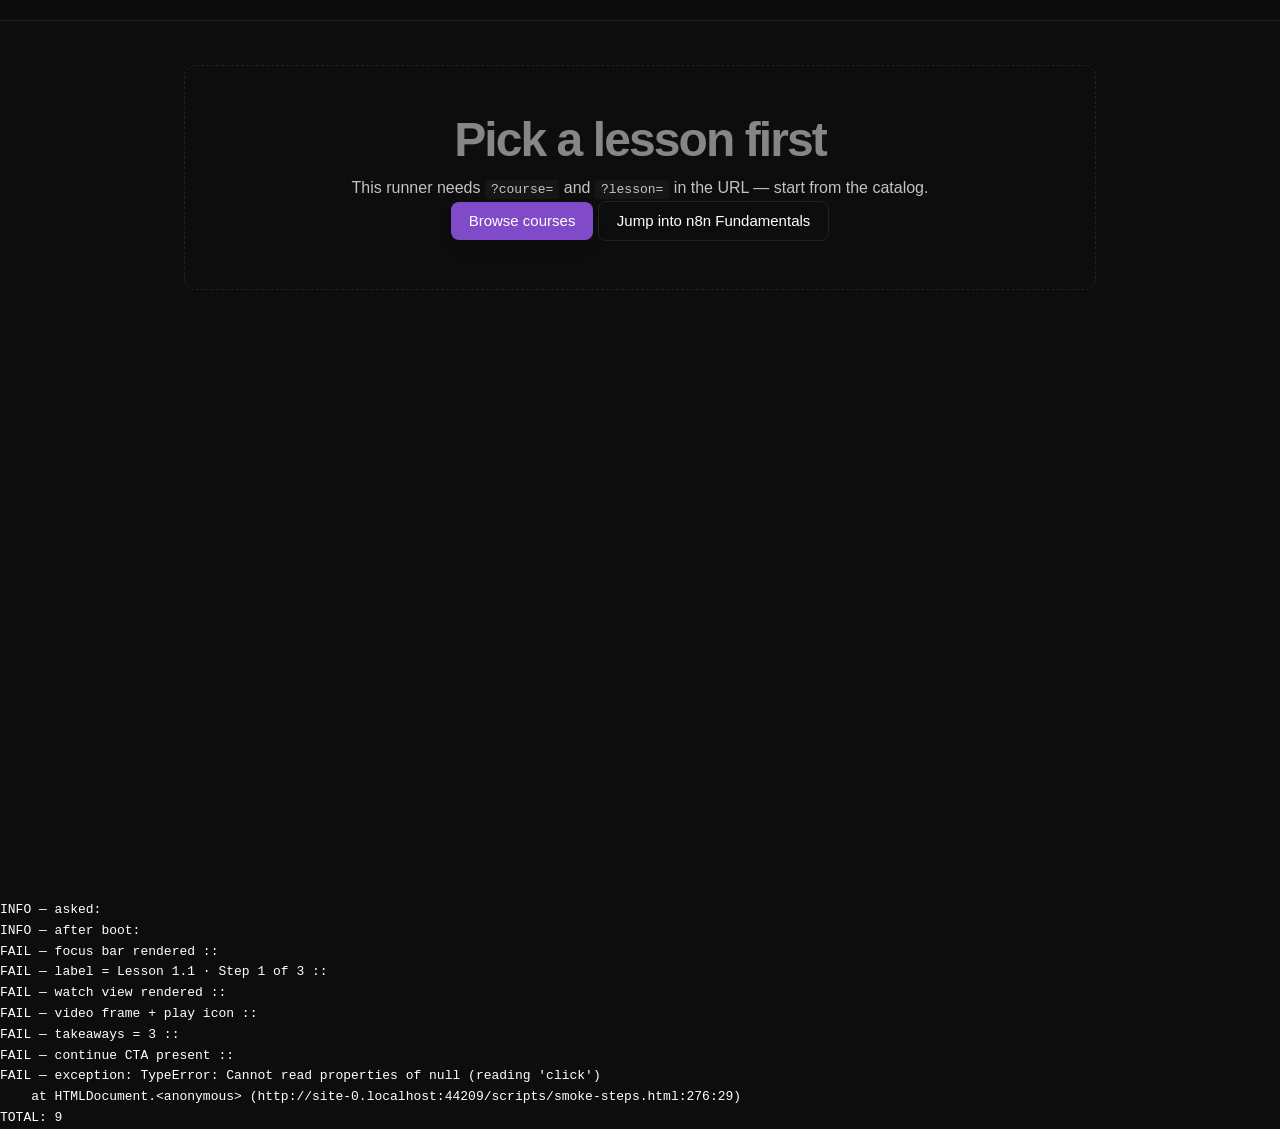
<file: scripts/smoke-steps.html>
<!DOCTYPE html>
<html lang="en">
<head>
  <meta charset="UTF-8">
  <title>Smoke — steps</title>
  <link rel="stylesheet" href="../css/styles.css">
  <link rel="stylesheet" href="../css/lms.css">
  <link rel="stylesheet" href="../css/mobile.css">
  <link rel="stylesheet" href="../css/steps.css">
  <link rel="stylesheet" href="../css/simulator.css">
</head>
<body class="lesson-focus">
  <main id="main">
    <div class="focus-shell">
      <header class="focus-bar" id="focus-bar"></header>
      <article class="focus-main" id="step-main"></article>
    </div>
  </main>
  <script src="../js/data.js"></script>
  <script src="../js/ui.js"></script>
  <script src="../js/supabase.js"></script>
  <script src="../js/store.js"></script>
  <script src="../js/main.js"></script>
  <script src="../data/courses.js"></script>
  <script src="../data/paths.js"></script>
  <script src="../data/lessons/n8n-fundamentals.js"></script>
  <script src="../data/lessons/n8n-fundamentals-steps.js"></script>
  <script src="../js/exercises.js"></script>
  <script src="../js/simulator.js"></script>
  <script src="../js/lesson.js"></script>
  <script src="../js/steps.js"></script>
  <script>
    /* The runner rewrites ?step= on boot, so remember what the URL asked
       for before it boots — the driver branches on the *requested* step. */
    window.__asked = location.search;

    /* dev-only seed: ?seed=two marks lessons 1.1 + 1.2 complete so that
       lesson 1.3 unlocks — exercises the unlock path headlessly. */
    if (location.search.indexOf('seed=two') !== -1) {
      var t = Date.now();
      localStorage.setItem('n8nacademy.v1', JSON.stringify({
        user: null, xp: 20,
        completed: {
          'n8n-fundamentals/what-is-n8n': t,
          'n8n-fundamentals/editor-tour': t
        },
        scores: {}, attempts: {}, badges: [], days: {},
        streak: { count: 0, best: 0, lastDay: null }, lastLesson: null,
        steps: {
          'n8n-fundamentals/what-is-n8n':   { watch: t, practice: t, quiz: t },
          'n8n-fundamentals/editor-tour': { watch: t, practice: t, quiz: t }
        }
      }));
    }
  </script>
  <script>
    /* Headless driver: walks watch -> practice -> fail -> retry -> pass exactly
       as a learner would, writing PASS/FAIL lines to #smoke-report (read via
       chromium --dump-dom). Dev-time only — delete with this file. */
    (function () {
      var log = [];
      function check(name, cond, extra) {
        log.push((cond ? 'PASS' : 'FAIL') + ' — ' + name + (cond ? '' : ' :: ' + (extra || '')));
      }
      function report() {
        document.getElementById('smoke-report').textContent = log.join('\n') + '\nTOTAL: ' + log.length;
        document.title = log.some(function (l) { return l.indexOf('FAIL') === 0; }) ? 'SMOKE FAILED' : 'SMOKE OK';
      }
      document.addEventListener('DOMContentLoaded', function () {
        try {
          var $ = function (s) { return document.querySelector(s); };
          var bar = $('#focus-bar').textContent;
          log.push('INFO — asked: ' + window.__asked);
          log.push('INFO — after boot: ' + location.search);

          /* unlock + practice-canvas scenario: lessons 1.1 + 1.2 seeded complete,
             open 1.3, then drive the canvas programmatically — a wrong graph
             must keep the quiz gate shut, a right one must open it. */
          if (window.__asked.indexOf('lesson=first-workflow') !== -1) {
            check('unlocked lesson renders Lesson 1.3', /Lesson 1\.3/.test(bar), bar);
            check('watch view rendered', !!$('.step-watch'));
            $('#cta-practice').click();
            check('practice view rendered', !!$('.step-practice'));
            check('practice canvas mounted', !!$('.sim-stage') && !!$('#canvas-mount .sim-ide'));

            /* palette is rendered from the authored spec, decoys included */
            var chips = document.querySelectorAll('#canvas-mount .sim-chip');
            check('palette rendered from spec', chips.length === 5, 'n=' + chips.length);
            check('requirements counter in the toolbar', !!$('.sim-pill') && /met$/.test($('.sim-pill').textContent));
            check('requirements list in the console drawer', document.querySelectorAll('.sim-console-reqs .sim-req').length >= 3);
            check('no nodes placed yet', document.querySelectorAll('.sim-node').length === 0);
            check('quiz CTA disabled on an empty canvas', $('#cta-quiz').disabled);

            var boxes = document.querySelectorAll('.self-check input');
            boxes.forEach(function (b) { b.checked = true; b.dispatchEvent(new Event('change', { bubbles: true })); });
            check('all ticked but graph wrong -> CTA still disabled', $('#cta-quiz').disabled);

            /* WRONG graph: right nodes, edges backwards (allowExtras:false) */
            var sim = window.Simulator.active;
            check('Simulator exposes the mounted backend', !!sim);
            var a = sim.addNode('manualTrigger', [40, 40]);
            var b = sim.addNode('set', [260, 40]);
            var c = sim.addNode('httpRequest', [480, 40]);
            check('three nodes added via addNode', document.querySelectorAll('.sim-node').length === 3);
            sim.connect(b.id, 0, a.id, 0);   /* set -> trigger  (wrong direction) */
            sim.connect(c.id, 0, b.id, 0);   /* http -> set      (wrong direction) */
            check('wrong topology keeps the CTA disabled', $('#cta-quiz').disabled);
            check('requirements show the failures', document.querySelectorAll('.sim-console-reqs .sim-req:not(.is-ok)').length > 0);

            /* RIGHT graph: clear the manual ticks first so the auto-tick below
               is observed rather than masked by this driver's own checkboxes */
            sim.reset();
            boxes.forEach(function (b) { b.checked = false; b.dispatchEvent(new Event('change', { bubbles: true })); });
            check('reset clears the canvas', document.querySelectorAll('.sim-node').length === 0);
            check('nothing ticked -> CTA disabled', $('#cta-quiz').disabled);

            var t = sim.addNode('manualTrigger', [40, 40]);
            var s1 = sim.addNode('set', [260, 40]);
            var h = sim.addNode('httpRequest', [480, 40]);
            sim.connect(t.id, 0, s1.id, 0);
            sim.connect(s1.id, 0, h.id, 0);
            check('correct topology verifies', sim.verify().ok === true,
              JSON.stringify(sim.verify().checks.filter(function (x) { return !x.ok; })));
            check('all requirements ticked', document.querySelectorAll('.sim-console-reqs .sim-req:not(.is-ok)').length === 0);
            check('counter pill turns green', $('.sim-pill').getAttribute('data-state') === 'ok');
            check('wires rendered', document.querySelectorAll('.sim-wire').length === 2);
            /* spec.checklist = [0, 1, 3] of a 4-item list -> the canvas ticks
               exactly those three, leaving item 2 for the learner */
            check('canvas auto-ticked its own checklist items',
              document.querySelectorAll('.self-check-item.is-auto input:checked').length === 3,
              'n=' + document.querySelectorAll('.self-check-item.is-auto input:checked').length);
            check('non-auto item left for the learner',
              document.querySelectorAll('.self-check-item:not(.is-auto) input:checked').length === 0);
            check('auto-tick alone does NOT open the gate', $('#cta-quiz').disabled);
            boxes[2].checked = true; boxes[2].dispatchEvent(new Event('change', { bubbles: true }));
            check('last manual tick + verified topology opens the CTA', !$('#cta-quiz').disabled);
            check('practice step recorded once verified',
              Store.stepState('n8n-fundamentals', 'first-workflow').practice === true);

            /* the export must be real n8n workflow JSON */
            var json = sim.toJSON();
            check('JSON export has nodes[] + connections',
              Array.isArray(json.nodes) && json.nodes.length === 3 &&
              !!(json.connections['Manual Trigger'] &&
                 json.connections['Manual Trigger'].main[0][0].node === 'Edit Fields (Set)'),
              JSON.stringify(json.connections));
            check('JSON export carries n8n node types',
              json.nodes[0].type === 'n8n-nodes-base.manualTrigger');

            /* LAYOUT: the IDE must own the viewport with no page scroll, and
               the rail/canvas must hold the 32/68 split. Checked before the
               destroy/remount sequence below, which swaps the canvas out. */
            check('body flagged as the IDE shell', document.body.classList.contains('is-ide'));
            /* the lesson shell itself must not scroll. (This harness appends a
               <pre> report below the shell, so measure the shell, not <body>.) */
            var shellBox = document.querySelector('.focus-shell').getBoundingClientRect();
            check('lesson shell fits the viewport exactly (no page scroll)',
              Math.abs(shellBox.height - window.innerHeight) < 2,
              'shellH=' + Math.round(shellBox.height) + ' winH=' + window.innerHeight);
            var rail = document.querySelector('.practice-rail');
            var ideMain = document.querySelector('.practice-ide-main');
            var rw = rail.getBoundingClientRect().width;
            var cw = ideMain.getBoundingClientRect().width;
            var pct = Math.round(rw / (rw + cw) * 100);
            check('left rail is ~32% of the split', pct >= 28 && pct <= 36, pct + '%');
            check('canvas column takes the rest', Math.round(cw / (rw + cw) * 100) === 100 - pct);
            var stageBox = document.querySelector('.sim-stage').getBoundingClientRect();
            check('canvas stage has real height', stageBox.height > 200, 'h=' + Math.round(stageBox.height));
            /* The canvas column ends on the "do it in your own n8n" drawer when
               the lesson has steps/exercise; with no drawer the action bar is
               the last element. Either way the column must reach the bottom. */
            var drawer = document.querySelector('.practice-drawer');
            var lastEl = drawer || document.querySelector('.sim-footbar');
            check('canvas column reaches the bottom of the shell',
              Math.abs(lastEl.getBoundingClientRect().bottom - shellBox.bottom) < 2,
              'last=' + Math.round(lastEl.getBoundingClientRect().bottom) + ' shell=' + Math.round(shellBox.bottom));
            check('action bar sits directly above the drawer',
              !drawer || Math.abs(drawer.getBoundingClientRect().top -
                document.querySelector('.sim-footbar').getBoundingClientRect().bottom) < 2);
            check('gated button lives in the canvas action bar', !!document.querySelector('.sim-footbar #cta-quiz'));
            check('console drawer + two tabs', !!document.querySelector('.sim-console') && document.querySelectorAll('.sim-tab').length === 2);
            check('back-to-video control in the top bar', !!document.querySelector('.focus-back'));
            document.querySelector('.sim-json-btn').click();
            check('View JSON writes a real n8n export to the console',
              /"n8n-nodes-base.manualTrigger"/.test(document.querySelector('.sim-console-body[data-pane="run"]').textContent));
            document.querySelector('.sim-run').click();
            check('Execute run opens the console drawer', document.querySelector('.sim-console').getAttribute('data-open') === '1');
            /* the drawer takes height from the stage, never from the page */
            check('opening the drawer shrinks the stage, not the shell',
              document.querySelector('.sim-stage').getBoundingClientRect().height < stageBox.height &&
              Math.abs(document.querySelector('.focus-shell').getBoundingClientRect().height - window.innerHeight) < 2,
              'stageH=' + Math.round(document.querySelector('.sim-stage').getBoundingClientRect().height) + ' was=' + Math.round(stageBox.height));

            /* The draft must survive a reload: destroy() flushes it, and a fresh
               mount of the same lessonKey restores the graph. */
            sim.destroy();
            var draftKey = 'rvencisforge.canvas.draft.n8n-fundamentals/first-workflow';
            var draft = JSON.parse(localStorage.getItem(draftKey) || 'null');
            check('draft flushed on destroy', !!draft && draft.graph.nodes.length === 3);
            var again = Simulator.mount(document.createElement('div'), {
              spec: window.N8N_STEPS['n8n-fundamentals/first-workflow'].practice.canvas,
              lessonKey: 'n8n-fundamentals/first-workflow'
            });
            check('draft restored on the next mount', again.graph.nodes.length === 3, 'n=' + again.graph.nodes.length);
            check('restored draft still verifies', again.verify().ok === true);
            again.destroy();

            /* Real pointer interaction (not the programmatic API): click a
               palette chip, then drag handle-to-handle with PointerEvents —
               the same path a learner's mouse takes. */
            var again2 = Simulator.mount($('#canvas-mount'), {
              spec: window.N8N_STEPS['n8n-fundamentals/first-workflow'].practice.canvas,
              lessonKey: 'n8n-fundamentals/first-workflow'
            });
            again2.reset();   /* start from the empty canvas again */
            check('reset before the pointer run', document.querySelectorAll('.sim-node').length === 0);
            /* elementFromPoint only hits what is inside the viewport, and the
               canvas sits below the fold in a headless window. scroll-behavior
               is smooth in this stylesheet, so scroll instantly. */
            var stageEl = document.querySelector('.sim-stage');
            var stageBox = stageEl.getBoundingClientRect();
            window.scrollTo({ top: window.scrollY + stageBox.top - 120, behavior: 'instant' });
            function centre(el) {
              var r = el.getBoundingClientRect();
              return { x: r.left + el.offsetWidth / 2, y: r.top + el.offsetHeight / 2 };
            }
            function dragHandle(from, to, pid) {
              var a = centre(from), b = centre(to);
              from.dispatchEvent(new PointerEvent('pointerdown',
                { clientX: a.x, clientY: a.y, bubbles: true, pointerId: pid, button: 0, isPrimary: true }));
              document.dispatchEvent(new PointerEvent('pointermove',
                { clientX: (a.x + b.x) / 2, clientY: (a.y + b.y) / 2, bubbles: true, pointerId: pid }));
              document.dispatchEvent(new PointerEvent('pointermove',
                { clientX: b.x, clientY: b.y, bubbles: true, pointerId: pid }));
              document.dispatchEvent(new PointerEvent('pointerup',
                { clientX: b.x, clientY: b.y, bubbles: true, pointerId: pid }));
            }
            var chip = document.querySelector('#canvas-mount .sim-chip[data-key="manualTrigger"]');
            chip.click();
            check('palette click drops a node card', document.querySelectorAll('.sim-node').length === 1);
            document.querySelector('#canvas-mount .sim-chip[data-key="set"]').click();
            var cards = document.querySelectorAll('.sim-node');
            dragHandle(cards[0].querySelector('.sim-port-out'), cards[1].querySelector('.sim-port-in'), 7);
            check('pointer drag drew a wire', document.querySelectorAll('.sim-wire').length === 1,
              'n=' + document.querySelectorAll('.sim-wire').length);
            document.querySelector('#canvas-mount .sim-chip[data-key="httpRequest"]').click();
            cards = document.querySelectorAll('.sim-node');
            dragHandle(cards[1].querySelector('.sim-port-out'), cards[2].querySelector('.sim-port-in'), 8);
            check('second pointer drag completed the chain',
              document.querySelectorAll('.sim-wire').length === 2, 'n=' + document.querySelectorAll('.sim-wire').length);
            check('pointer-built graph verifies', again2.verify().ok === true,
              JSON.stringify(again2.verify().checks.filter(function (x) { return !x.ok; }).map(function (x) { return x.label; })));
            again2.destroy();

            report();
            return;
          }

          /* clamp: a hand-typed forward URL must fall back to the video step */
          if (/step=(practice|quiz)/.test(window.__asked)) {
            check('forward jump clamped to watch', !!$('.step-watch'));
            check('URL rewritten to step=watch', location.search.indexOf('step=watch') !== -1, location.search);
            report();
            return;
          }

          /* Step 1 — video view */
          check('focus bar rendered', $('#focus-bar').innerHTML.length > 0);
          check('label = Lesson 1.1 · Step 1 of 3', /Lesson 1\.1/.test(bar) && /Step 1 of 3/.test(bar), bar);
          check('watch view rendered', !!$('.step-watch'));
          check('video frame + play icon', !!$('.video-frame') && !!$('.video-play'));
          check('takeaways = 3', document.querySelectorAll('.takeaways li').length === 3);
          check('continue CTA present', !!$('#cta-practice'));

          /* Step 1 -> 2 */
          $('#cta-practice').click();
          check('practice view after continue', !!$('.step-practice'));
          check('objective shown in the left rail', !!$('.practice-objective') && $('.practice-objective').textContent.length > 20);
          var boxes = document.querySelectorAll('.self-check input');
          check('self-check items >= 4', boxes.length >= 4, 'n=' + boxes.length);
          check('left rail holds the build list + requirements',
            !!$('.practice-rail .practice-build') && !!$('.practice-rail .self-check'));
          check('local-n8n steps are in the drawer, not the rail',
            !!$('.practice-drawer .task-steps') && !$('.practice-rail .task-steps'));
          check('hint control present', !!$('#practice-hint'));
          check('practice canvas mounted', !!$('.sim-stage'));
          check('quiz CTA disabled before self-check', $('#cta-quiz').disabled);
          boxes.forEach(function (b) { b.checked = true; b.dispatchEvent(new Event('change', { bubbles: true })); });
          /* this lesson's canvas covers all four checklist items, so the gate is
             shut until the topology itself is right */
          check('ticking alone does not open the gate', $('#cta-quiz').disabled);
          var s = window.Simulator.active;
          var n1 = s.addNode('manualTrigger', [40, 40]);
          var n2 = s.addNode('set', [260, 40]);
          var n3 = s.addNode('httpRequest', [480, 40]);
          s.connect(n1.id, 0, n2.id, 0);
          s.connect(n2.id, 0, n3.id, 0);
          check('verified topology opens the quiz CTA', !$('#cta-quiz').disabled);

          /* Step 2 -> 3 */
          $('#cta-quiz').click();
          check('quiz view rendered', !!$('.step-quiz'));
          check('3 questions', document.querySelectorAll('.quiz-item').length === 3);
          check('label = Step 3 of 3', /Step 3 of 3/.test($('#focus-bar').textContent));

          /* FAIL path — one wrong answer must not complete the lesson */
          $('.quiz-item[data-q="0"] .quiz-opt[data-opt="0"]').click(); /* correct is 1 */
          $('#quiz-submit').click();
          check('fail banner shown', !!$('.gate-fail'));
          check('wrong question highlighted', document.querySelectorAll('.quiz-item.is-fail').length >= 1);
          check('hint rendered on miss', !!$('.quiz-item.is-fail .quiz-feedback.is-err'));
          check('NOT completed on fail', !Store.isComplete('n8n-fundamentals', 'what-is-n8n'));
          check('next lesson locked on fail', !Store.isUnlocked('n8n-fundamentals', 'editor-tour'));
          check('Try Again present', !!$('#quiz-retry'));
          $('#quiz-retry').click();
          check('quiz resets after Try Again', document.querySelectorAll('.quiz-item.is-graded').length === 0);

          /* PASS path — 100% completes + unlocks */
          $('.quiz-item[data-q="0"] .quiz-opt[data-opt="1"]').click();
          $('.quiz-item[data-q="1"] .quiz-opt[data-opt="0"]').click();
          var input = $('.quiz-item[data-q="2"] .quiz-input');
          input.value = 'fair-code';
          input.dispatchEvent(new Event('input', { bubbles: true }));
          $('#quiz-submit').click();
          check('pass banner shown', !!$('.gate-pass'));
          check('completed only on 100%', Store.isComplete('n8n-fundamentals', 'what-is-n8n'));
          check('quiz step recorded', Store.stepState('n8n-fundamentals', 'what-is-n8n').quiz === true);
          check('next lesson unlocked', Store.isUnlocked('n8n-fundamentals', 'editor-tour'));
          check('unlock CTA targets next lesson', !!$('.gate-pass a[href*="editor-tour"]'));
          check('focus bar shows Completed', /Completed/.test($('#focus-bar').textContent));
          check('score recorded as 100', ((Store.read().scores || {})['n8n-fundamentals/what-is-n8n'] || {}).pct === 100);
          check('XP awarded', Store.read().xp > 0);
          var persisted = JSON.parse(localStorage.getItem('n8nacademy.v1') || '{}');
          check('persisted under legacy key with steps', !!(persisted.steps && persisted.steps['n8n-fundamentals/what-is-n8n']));
        } catch (e) {
          log.push('FAIL — exception: ' + ((e && e.stack) || e));
        }
        report();
      });
    })();
  </script>
  <pre id="smoke-report">pending</pre>
</body>
</html>
</file>
<file: css/styles.css>
/* ============================================================
   n8n Academy — base design system (css/styles.css)
   Ported from the reference Rvencis stylesheet: same tokens,
   same nav/hero/footer patterns — rebuilt as token-driven CSS
   without the original's offset/width layout hacks.
   ============================================================ */

:root {
  /* Brand */
  --primary-color: #814ac8;
  --primary-dark: #6b3db0;
  --secondary-color: #df7afe;
  --accent-color: #09f;
  --accent-n8n: #ea4b71; /* sparing n8n-brand accent */

  /* Feedback */
  --success: #2fbf71;
  --warn: #f0a72a;
  --danger: #e5484d;

  /* Surfaces */
  --dark-bg: #0d0d0d;
  --dark-surface: rgba(13, 13, 13, 0.8);
  --dark-surface-2: rgba(255, 255, 255, 0.04);
  --dark-border: #222;
  --dark-border-soft: rgba(255, 255, 255, 0.08);

  /* Text */
  --text-primary: #fff;
  --text-secondary: rgba(255, 255, 255, 0.75);
  --text-muted: rgba(255, 255, 255, 0.5);

  /* Typography */
  --font-family: 'Figtree', -apple-system, BlinkMacSystemFont, 'Segoe UI', Roboto, sans-serif;
  --font-size-xs: 0.75rem;
  --font-size-sm: 0.875rem;
  --font-size-base: 1rem;
  --font-size-lg: 1.125rem;
  --font-size-xl: 1.25rem;
  --font-size-2xl: 1.5rem;
  --font-size-3xl: 1.875rem;
  --font-size-4xl: 2.25rem;
  --font-size-5xl: 3rem;

  /* Spacing */
  --space-xs: 0.25rem;
  --space-sm: 0.5rem;
  --space-md: 1rem;
  --space-lg: 1.5rem;
  --space-xl: 2rem;
  --space-2xl: 3rem;
  --space-3xl: 4rem;

  /* Radius / shadow (as the reference) */
  --radius-sm: 0.25rem;
  --radius-md: 0.5rem;
  --radius-lg: 0.75rem;
  --radius-xl: 1rem;
  --radius-2xl: 1.5rem;
  --shadow-sm: 0 1px 2px 0 rgba(0, 0, 0, 0.05);
  --shadow-md: 0 4px 6px -1px rgba(0, 0, 0, 0.1), 0 2px 4px -1px rgba(0, 0, 0, 0.06);
  --shadow-lg: 0 10px 15px -3px rgba(0, 0, 0, 0.1), 0 4px 6px -2px rgba(0, 0, 0, 0.05);
  --shadow-xl: 0 20px 25px -5px rgba(0, 0, 0, 0.1), 0 10px 10px -5px rgba(0, 0, 0, 0.04);
}

/* ---------- reset & base ---------- */
* { margin: 0; padding: 0; box-sizing: border-box; }
html { scroll-behavior: smooth; }

body {
  font-family: var(--font-family);
  background-color: #000;
  color: var(--text-primary);
  line-height: 1.6;
  overflow-x: hidden;
}

h1, h2, h3, h4, h5, h6 { font-weight: 550; line-height: 1.2; margin-bottom: var(--space-md); }
h1 { font-size: clamp(2.2rem, 6vw, var(--font-size-5xl)); }
h2 { font-size: clamp(1.75rem, 4vw, 3rem); letter-spacing: -0.04em; line-height: 1.1; }
h3 { font-size: var(--font-size-3xl); letter-spacing: -0.02em; }
h4 { font-size: var(--font-size-2xl); }
h5 { font-size: var(--font-size-xl); }
h6 { font-size: var(--font-size-lg); }
p { color: var(--text-secondary); }

a { color: var(--primary-color); text-decoration: none; transition: color 0.3s ease; }
a:hover { color: var(--text-primary); }

img, svg { vertical-align: middle; }
ul { list-style-position: inside; }

:focus-visible { outline: 2px solid var(--primary-color); outline-offset: 2px; border-radius: 4px; }

.skip-link {
  position: absolute; left: -9999px; top: 0; background: var(--primary-color);
  color: #fff; padding: 10px 16px; border-radius: 0 0 8px 0; z-index: 2000;
}
.skip-link:focus { left: 0; }

.container { max-width: 1200px; margin: 0 auto; padding: 0 var(--space-lg); }
section { padding: var(--space-3xl) 0; }

.section-header {
  text-align: center; margin-bottom: var(--space-3xl);
  max-width: 720px; margin-left: auto; margin-right: auto;
}
.section-title { margin-bottom: 0.8rem; }
.section-subtitle { font-size: var(--font-size-lg); color: var(--text-secondary); }

/* ---------- badges & pills ---------- */
.hero-badge, .hero-badge1 {
  display: inline-flex; align-items: center; gap: 8px;
  background: var(--dark-surface); border: 1px solid #202020;
  border-radius: 999px; padding: 5px 12px;
  font-size: 14px; color: #fff; margin-bottom: 1.4rem;
}
.hero-badge1 { border-color: #2d2d2d; padding: 4px 10px; }
.hero-badge .dot { width: 8px; height: 8px; border-radius: 50%; background: var(--secondary-color); box-shadow: 0 0 10px var(--secondary-color); }

.pill {
  display: inline-flex; align-items: center; gap: 6px;
  padding: 4px 10px; border-radius: 999px;
  font-size: 12px; font-weight: 600; letter-spacing: 0.02em;
  border: 1px solid var(--dark-border); color: var(--text-secondary);
  background: var(--dark-surface-2); white-space: nowrap;
}
.pill-purple { background: rgba(129, 74, 200, 0.15); border-color: rgba(129, 74, 200, 0.35); color: #b58af0; }
.pill-n8n    { background: rgba(234, 75, 113, 0.12); border-color: rgba(234, 75, 113, 0.4); color: #ff8ba3; }
.pill-success{ color: var(--success); border-color: rgba(47, 191, 113, 0.4); background: rgba(47, 191, 113, 0.08); }
.pill-warn   { color: var(--warn); border-color: rgba(240, 167, 42, 0.4); background: rgba(240, 167, 42, 0.08); }
.pill-danger { color: var(--danger); border-color: rgba(229, 72, 77, 0.4); background: rgba(229, 72, 77, 0.08); }
/* ---------- buttons ---------- */
.btn {
  display: inline-flex; align-items: center; justify-content: center; gap: 8px;
  padding: 10px 18px; border: none; border-radius: 0.5rem;
  font-family: var(--font-family); font-size: 15px; font-weight: 500;
  text-decoration: none; cursor: pointer; transition: all 0.3s ease;
  position: relative; overflow: hidden; line-height: 1.2;
}
.btn-primary { background: var(--primary-color); color: var(--text-primary); box-shadow: var(--shadow-lg); }
.btn-primary:hover { background: var(--primary-dark); transform: translateY(-2px); box-shadow: var(--shadow-xl); color: #fff; }
.btn-secondary { background: var(--dark-surface); color: var(--text-primary); border: 1px solid var(--dark-border); }
.btn-secondary:hover { background: rgba(255, 255, 255, 0.1); border-color: var(--primary-color); }
.btn-ghost { background: transparent; color: var(--text-secondary); border: 1px solid var(--dark-border); }
.btn-ghost:hover { color: var(--text-primary); border-color: var(--primary-color); }
.btn-sm { padding: 7px 13px; font-size: 14px; }
.btn-lg { padding: 13px 26px; font-size: 16px; }
.btn[disabled], .btn.is-disabled { opacity: 0.55; pointer-events: none; }

/* ---------- navigation ---------- */
.navbar {
  position: fixed; top: 0; left: 0; right: 0;
  background: rgba(13, 13, 13, 0.95); backdrop-filter: blur(10px);
  border-bottom: 1px solid var(--dark-border);
  z-index: 1000; transition: all 0.3s ease;
}
.navbar.scrolled { background: rgba(13, 13, 13, 0.98); box-shadow: 0 2px 20px rgba(0, 0, 0, 0.3); }

.nav-container {
  max-width: 1200px; margin: 0 auto;
  display: flex; justify-content: space-between; align-items: center;
  gap: var(--space-md); padding: var(--space-md) var(--space-lg); min-height: 66px;
}
.nav-logo { display: flex; align-items: center; gap: var(--space-sm); color: var(--text-primary); }
.logo-icon img { width: 32px; height: 32px; display: block; }
.logo-text { font-size: var(--font-size-xl); font-weight: 700; letter-spacing: -0.02em; color: var(--text-primary); }

.nav-menu { display: flex; list-style: none; gap: var(--space-xl); margin: 0; padding: 0; }
.nav-link { color: var(--text-secondary); font-weight: 500; position: relative; transition: color 0.3s ease; }
.nav-link:hover, .nav-link.active { color: var(--text-primary); }
.nav-link.active::after {
  content: ''; position: absolute; bottom: -8px; left: 0; right: 0;
  height: 2px; background: var(--primary-color); border-radius: 1px;
}

.nav-actions { display: flex; align-items: center; gap: 10px; }
.nav-xp {
  display: inline-flex; align-items: center; gap: 7px;
  font-size: 13px; font-weight: 600; color: var(--text-secondary);
  border: 1px solid var(--dark-border); border-radius: 999px;
  padding: 6px 12px; background: var(--dark-surface-2);
}
.nav-xp:hover { color: var(--text-primary); border-color: var(--primary-color); }
.nav-xp-dot { width: 8px; height: 8px; border-radius: 50%; background: var(--secondary-color); box-shadow: 0 0 8px var(--secondary-color); }

.nav-toggle { display: none; flex-direction: column; cursor: pointer; gap: 4px; padding: 6px; background: none; border: 0; }
.nav-toggle span { width: 24px; height: 2px; background: var(--text-primary); transition: all 0.3s ease; display: block; }
.nav-toggle.active span:nth-child(1) { transform: rotate(45deg) translate(4px, 4px); }
.nav-toggle.active span:nth-child(2) { opacity: 0; }
.nav-toggle.active span:nth-child(3) { transform: rotate(-45deg) translate(6px, -6px); }
/* ---------- hero (ported orb + starfield) ---------- */
.hero {
  min-height: 92vh; display: flex; align-items: center; justify-content: center;
  position: relative; padding: calc(66px + var(--space-3xl)) var(--space-lg) var(--space-3xl);
  text-align: center; overflow: hidden;
}
.hero-container { max-width: 820px; position: relative; z-index: 2; }
.hero-title {
  font-size: clamp(2.4rem, 7vw, 4.2rem); font-weight: 700; line-height: 1.08;
  letter-spacing: -0.04em; margin-bottom: 0.9rem;
  background: #fff; background-clip: text; -webkit-background-clip: text; -webkit-text-fill-color: transparent;
}
.gradient-text {
  background: linear-gradient(135deg, var(--primary-color), var(--secondary-color));
  background-clip: text; -webkit-background-clip: text; -webkit-text-fill-color: transparent;
}
.hero-subtitle { font-size: 18px; color: var(--text-secondary); margin: 0 auto 1.6rem; max-width: 640px; }
.hero-buttons { display: flex; gap: var(--space-lg); justify-content: center; flex-wrap: wrap; }
.hero-stats { display: flex; gap: 3rem; justify-content: center; flex-wrap: wrap; margin-top: 2.4rem; }
.stat b { display: block; font-size: 1.7rem; font-weight: 700; letter-spacing: -0.03em; }
.stat span { font-size: var(--font-size-xs); color: var(--text-muted); letter-spacing: 0.08em; text-transform: uppercase; }

.hero-background { position: absolute; inset: 0; z-index: 1; }
.gradient-orb, .gradient-orb-2 {
  position: absolute; border-radius: 50%;
  background: linear-gradient(135deg, var(--primary-color), var(--secondary-color));
  filter: blur(70px); opacity: 0.4; animation: float 6s ease-in-out infinite;
}
.gradient-orb { width: 180px; height: 300px; top: 30%; right: 22%; }
.gradient-orb-2 { width: 150px; height: 280px; bottom: 30%; left: 22%; animation-delay: -3s; }
@keyframes float {
  0%, 100% { transform: translateY(0) rotate(0deg); }
  50% { transform: translateY(-20px) rotate(180deg); }
}
.animated-stars { position: absolute; inset: 0; pointer-events: none; z-index: 1; }
.star {
  position: absolute; width: 3px; height: 3px; border-radius: 50%;
  background: radial-gradient(circle, rgba(255,255,255,0.9) 0%, rgba(255,255,255,0.4) 50%, transparent 100%);
  animation: starTwinkle 4s infinite ease-in-out;
}
.star:nth-child(odd) { animation-duration: 3s; }
.star:nth-child(even) { animation-duration: 5s; }
@keyframes starTwinkle {
  0%, 100% { opacity: 0.3; transform: scale(0.8); }
  50% { opacity: 1; transform: scale(1.2); }
}
/* ---------- sections & cards ---------- */
.benefits-grid {
  display: grid; grid-template-columns: repeat(auto-fit, minmax(280px, 1fr));
  gap: var(--space-lg); margin-top: var(--space-2xl);
}
.benefit-card {
  text-align: center; padding: var(--space-xl); border-radius: var(--radius-xl);
  background: var(--dark-surface); border: 1px solid var(--dark-border);
  background: radial-gradient(50% 50% at 50% 100%, rgba(129, 74, 200, 0.3) 0%, rgba(0, 0, 0, 0) 100%), var(--dark-surface);
  transition: all 0.3s ease;
}
.benefit-card:hover { border-color: var(--primary-color); transform: translateY(-4px); }
.benefit-icon {
  width: 60px; height: 60px; border-radius: var(--radius-xl); margin: 0 auto var(--space-lg);
  display: flex; align-items: center; justify-content: center; color: var(--text-primary);
  background: linear-gradient(135deg, rgba(129,74,200,0.35), rgba(223,122,254,0.15));
}
.benefit-card h3 { font-size: var(--font-size-xl); margin-bottom: var(--space-md); }

.features-grid {
  display: grid; grid-template-columns: repeat(auto-fit, minmax(280px, 1fr));
  gap: var(--space-xl); margin-top: var(--space-2xl);
}
.feature-item { text-align: center; padding: var(--space-xl); }
.feature-icon {
  width: 64px; height: 64px; border-radius: var(--radius-xl);
  background: linear-gradient(135deg, var(--primary-color), var(--secondary-color));
  display: flex; align-items: center; justify-content: center; margin: 0 auto var(--space-lg); color: #fff;
}
.feature-item h3 { font-size: var(--font-size-xl); margin-bottom: var(--space-md); }

/* ---------- CTA block (reference gradient treatment) ---------- */
.cta {
  background: linear-gradient(149deg, rgba(129,74,200,0.4) 0%, rgba(13,13,13,0.8) 29%, rgba(13,13,13,0.8) 74%, rgba(129,74,200,0.4) 100%);
  text-align: center; position: relative; overflow: hidden;
  border-radius: var(--radius-xl); padding: 64px 32px; margin: var(--space-2xl) auto;
  max-width: 760px; border: 1px solid var(--dark-border);
}
.cta h2 { margin-bottom: 0.8rem; }
.cta p { margin-bottom: 1.4rem; letter-spacing: -0.02em; }
/* ---------- footer (reference 2fr/1fr/1fr/1fr grid) ---------- */
.footer {
  background: radial-gradient(50% 50% at 50% 0%, rgba(129, 74, 200, 0.3) 0%, rgba(0, 0, 0, 0) 100%);
  border-top: 1px solid var(--dark-border);
  padding: 48px 0 24px;
}
.footer-logo { display: flex; align-items: center; gap: var(--space-sm); margin-bottom: var(--space-md); }
.footer-logo img { width: 30px; height: 30px; }
.footer-logo span { font-weight: 700; font-size: var(--font-size-lg); }
.footer-tagline { color: var(--text-secondary); font-style: italic; margin-bottom: var(--space-xl); }
.footer-content {
  display: grid; grid-template-columns: 2fr 1fr 1fr 1fr;
  gap: var(--space-2xl); margin-bottom: var(--space-2xl);
}
.footer-section h4 { color: var(--text-primary); margin-bottom: var(--space-md); font-size: var(--font-size-base); }
.footer-section ul { list-style: none; }
.footer-section li { margin-bottom: var(--space-sm); }
.footer-section a { color: var(--text-secondary); }
.footer-section a:hover { color: var(--secondary-color); }
.footer-bottom { border-top: 1px solid var(--dark-border); padding-top: 20px; text-align: center; color: var(--text-secondary); font-size: 14px; }
.footer-bottom a { color: var(--text-secondary); }

/* ---------- forms ---------- */
.form-group { display: flex; flex-direction: column; margin-bottom: var(--space-lg); }
.form-group label { margin-bottom: var(--space-sm); font-weight: 500; color: var(--text-primary); font-size: var(--font-size-sm); }
.form-row { display: grid; grid-template-columns: 1fr 1fr; gap: var(--space-lg); }
.form-group input, .form-group textarea, .form-group select {
  padding: 12px 14px; background: rgba(0, 0, 0, 0.5);
  border: 1px solid var(--dark-border); border-radius: var(--radius-md);
  color: var(--text-primary); font-family: var(--font-family); font-size: var(--font-size-base);
  transition: all 0.3s ease;
}
.form-group input:focus, .form-group textarea:focus, .form-group select:focus {
  outline: none; border-color: var(--primary-color); box-shadow: 0 0 0 3px rgba(129, 74, 200, 0.15);
}
.form-group ::placeholder { color: rgba(255, 255, 255, 0.45); }

/* ---------- toasts & reveal ---------- */
.toast-host { position: fixed; bottom: 20px; right: 20px; z-index: 3000; display: flex; flex-direction: column; gap: 10px; }
.toast {
  display: flex; align-items: center; gap: 10px;
  background: #1a1a1f; border: 1px solid var(--dark-border); border-left: 3px solid var(--primary-color);
  border-radius: var(--radius-md); padding: 12px 16px; font-size: var(--font-size-sm); color: var(--text-primary);
  box-shadow: var(--shadow-xl); opacity: 0; transform: translateY(8px); transition: all 0.3s ease; max-width: 340px;
}
.toast.show { opacity: 1; transform: translateY(0); }
.toast-success { border-left-color: var(--success); }
.toast-success .icon { color: var(--success); }
.toast-danger { border-left-color: var(--danger); }
.toast-danger .icon { color: var(--danger); }
.toast .icon { flex-shrink: 0; color: var(--secondary-color); }

.reveal { opacity: 0; transform: translateY(24px); transition: opacity 0.6s ease, transform 0.6s ease; }
.reveal.animate-in { opacity: 1; transform: translateY(0); }
@media (prefers-reduced-motion: reduce) {
  .reveal { opacity: 1; transform: none; transition: none; }
  .gradient-orb, .gradient-orb-2, .star { animation: none; }
}

/* ---------- responsive (grid-based, not offset-based) ---------- */
@media (max-width: 900px) {
  .footer-content { grid-template-columns: 1fr 1fr; }
}
@media (max-width: 810px) {
  h2 { font-size: 1.9rem; }
  h3 { font-size: 1.4rem; }
  .nav-toggle { display: flex; }
  .nav-menu {
    display: none !important;
    position: absolute; top: 100%; left: 0; right: 0;
    background: rgba(13, 13, 13, 0.98); backdrop-filter: blur(10px);
    flex-direction: column; padding: 1rem var(--space-lg) 1.4rem;
    animation: slideDown 0.3s ease;
  }
  .nav-menu.active { display: flex !important; }
  .nav-menu .nav-link.active::after { display: none; }
}
@keyframes slideDown { from { opacity: 0; transform: translateY(-10px); } to { opacity: 1; transform: translateY(0); } }

@media (max-width: 640px) {
  .form-row { grid-template-columns: 1fr; }
  .footer-content { grid-template-columns: 1fr; gap: var(--space-xl); }
  .hero-stats { gap: 1.6rem; }
  .cta { padding: 48px 20px; }
  .btn-lg { width: 100%; }
}
@media (max-width: 480px) {
  section { padding: var(--space-2xl) 0; }
  .container { padding: 0 16px; }
  .nav-actions .btn-ghost { display: none; }
}
@media print {
  .navbar, .nav-toggle, .hero-background, .gradient-orb, .gradient-orb-2, .animated-stars, .toast-host { display: none !important; }
  body { background: #fff; color: #000; }
  section { page-break-inside: avoid; }
}
</file>
<file: css/lms.css>
/* ============================================================
   n8n Academy — LMS components (css/lms.css)
   Loaded after css/styles.css. Shares the same design tokens
   (var(--primary-color), Figtree, dark surfaces) so the LMS pages
   feel like the same product as the marketing shell.
   Sections:
     1 utilities & page hero          7 lesson content blocks
     2 chips, rings, progress         8 exercises (5 engines)
     3 catalog & course cards         9 dashboard
     4 course detail                 10 certificate & pricing
     5 accordion                      11 playground / auth / 404
     6 lesson shell                  12 responsive & print
   ============================================================ */

/* ---------- 1. utilities & page hero ---------- */
.center { text-align: center; }
.narrow { max-width: 780px; margin-left: auto; margin-right: auto; }
.muted { color: var(--text-muted); }
.fineprint { font-size: var(--font-size-xs); color: var(--text-muted); line-height: 1.5; margin-top: var(--space-md); }
.strong { font-weight: 700; }
.sub-title { font-size: var(--font-size-2xl); margin: 0 0 var(--space-lg); letter-spacing: -0.02em; }
.btn-block { display: block; width: 100%; text-align: center; margin-bottom: var(--space-sm); }

/* .navbar is position:fixed and 66px tall (min-height on .nav-container in
   styles.css). Like the homepage .hero, page tops offset by calc(66px + …)
   so badges and titles never slide under the bar. */
.page-hero { position: relative; overflow: hidden; padding: calc(66px + var(--space-3xl)) 0 var(--space-2xl); text-align: center; }
.page-hero.slim { padding: calc(66px + var(--space-2xl)) 0 var(--space-xl); }
/* Default for pages whose top section carries no component class (e.g. the
   certificate page). :where() keeps specificity at zero, so component
   classes (.hero, .page-hero, .error-page) always keep their own padding. */
main > :where(section:first-child) { padding-top: calc(66px + var(--space-3xl)); }
.page-hero > .container { position: relative; z-index: 2; }
.hero-title.small { font-size: clamp(1.9rem, 4vw, 2.6rem); margin: var(--space-md) auto var(--space-sm); max-width: 760px; }
.page-hero .hero-badge1, .page-hero .hero-badge { margin-bottom: var(--space-md); }

.panel {
  background: var(--dark-surface);
  border: 1px solid var(--dark-border);
  border-radius: var(--radius-xl);
  padding: var(--space-xl);
}
.panel > h3:first-child { margin-top: 0; }
.panel h3 { font-size: var(--font-size-xl); margin-bottom: var(--space-md); }
.panel + .panel { margin-top: var(--space-lg); }

.callout {
  display: flex; gap: var(--space-md); align-items: flex-start;
  background: var(--dark-surface-2);
  border: 1px solid var(--dark-border);
  border-left: 3px solid var(--primary-color);
  border-radius: var(--radius-md);
  padding: var(--space-md) var(--space-lg);
  margin: var(--space-lg) 0;
  color: var(--text-secondary);
  line-height: 1.6;
}
.callout strong { color: var(--text-primary); }
.callout .icon { flex-shrink: 0; margin-top: 2px; color: var(--secondary-color); }
.callout-tip  { border-left-color: var(--success); }
.callout-tip .icon  { color: var(--success); }
.callout-info { border-left-color: var(--accent-color); }
.callout-info .icon { color: var(--accent-color); }
.callout-warn { border-left-color: var(--warn); }
.callout-warn .icon { color: var(--warn); }

.crumbs { display: flex; flex-wrap: wrap; align-items: center; gap: 8px; font-size: var(--font-size-sm); color: var(--text-muted); margin-bottom: var(--space-lg); }
.crumbs a { color: var(--text-secondary); }
.crumbs a:hover { color: var(--secondary-color); }
.crumbs span { opacity: 0.5; }

.filters { display: flex; flex-wrap: wrap; gap: var(--space-sm); }
.chip {
  background: transparent; border: 1px solid var(--dark-border); color: var(--text-secondary);
  font-family: var(--font-family); font-size: var(--font-size-sm); font-weight: 500;
  padding: 7px 14px; border-radius: 999px; cursor: pointer; transition: all 0.25s ease;
}
.chip:hover { color: var(--text-primary); border-color: var(--primary-color); }
.chip.active { background: rgba(129, 74, 200, 0.18); border-color: var(--primary-color); color: #c9a6ff; }

.type-chip { display: inline-flex; align-items: center; gap: 6px; font-size: var(--font-size-xs); font-weight: 600; letter-spacing: 0.02em; }
.type-chip .icon { flex-shrink: 0; }

.rating { display: inline-flex; align-items: center; gap: 5px; color: var(--text-secondary); font-size: var(--font-size-sm); font-weight: 600; }
.rating-star { color: var(--warn); display: inline-flex; }

.progress { height: 8px; background: rgba(255, 255, 255, 0.08); border-radius: 999px; overflow: hidden; width: 100%; }
.progress-fill { height: 100%; background: linear-gradient(90deg, var(--primary-color), var(--secondary-color)); border-radius: 999px; transition: width 0.5s ease; }

.ring { position: relative; display: inline-grid; place-items: center; flex-shrink: 0; }
.ring svg { transform: rotate(-90deg); }
.ring-track { fill: none; stroke: rgba(255, 255, 255, 0.09); stroke-width: 6; }
.ring-fill { fill: none; stroke: var(--secondary-color); stroke-width: 6; stroke-linecap: round; transition: stroke-dashoffset 0.6s ease; }
.ring-label { position: absolute; font-size: var(--font-size-sm); font-weight: 700; }

/* ---------- 3. catalog & course cards ---------- */
.catalog-section { padding-top: var(--space-xl); }
.catalog-bar {
  display: grid; grid-template-columns: minmax(220px, 1.4fr) auto auto auto;
  gap: var(--space-md); align-items: center;
  background: var(--dark-surface); border: 1px solid var(--dark-border);
  border-radius: var(--radius-lg); padding: var(--space-md);
  margin-bottom: var(--space-lg);
}
.searchbox { position: relative; display: flex; align-items: center; }
.searchbox input {
  width: 100%; padding: 11px 14px; border-radius: var(--radius-md);
  background: rgba(0, 0, 0, 0.45); border: 1px solid var(--dark-border);
  color: var(--text-primary); font-family: var(--font-family); font-size: var(--font-size-base);
}
.searchbox input:focus { outline: none; border-color: var(--primary-color); box-shadow: 0 0 0 3px rgba(129, 74, 200, 0.15); }
.catalog-bar select {
  padding: 11px 14px; border-radius: var(--radius-md); background: rgba(0, 0, 0, 0.45);
  border: 1px solid var(--dark-border); color: var(--text-primary);
  font-family: var(--font-family); font-size: var(--font-size-sm);
}
.result-count { color: var(--text-muted); font-size: var(--font-size-sm); margin-bottom: var(--space-md); }

.courses-grid { display: grid; grid-template-columns: repeat(auto-fill, minmax(290px, 1fr)); gap: var(--space-lg); }
.course-card {
  display: flex; flex-direction: column;
  background: var(--dark-surface); border: 1px solid var(--dark-border);
  border-radius: var(--radius-lg); overflow: hidden;
  transition: transform 0.3s ease, border-color 0.3s ease, box-shadow 0.3s ease;
}
.course-card:hover { transform: translateY(-4px); border-color: var(--primary-color); box-shadow: var(--shadow-xl); }
.course-thumb {
  position: relative; display: flex; align-items: center; justify-content: space-between;
  padding: var(--space-lg); min-height: 110px; color: #fff;
}
.course-thumb::after { content: ''; position: absolute; inset: 0; background: linear-gradient(180deg, rgba(0,0,0,0) 40%, rgba(0,0,0,0.35)); }
.course-thumb > * { position: relative; z-index: 1; }
.course-thumb-glyph { font-size: var(--font-size-xl); font-weight: 700; letter-spacing: -0.03em; opacity: 0.9; }
.course-body { display: flex; flex-direction: column; gap: var(--space-sm); padding: var(--space-lg); flex: 1; }
.course-pills { display: flex; flex-wrap: wrap; gap: 8px; }
.course-title { font-size: var(--font-size-lg); margin: 0; }
.course-tagline { color: var(--text-secondary); font-size: var(--font-size-sm); line-height: 1.55; margin: 0; flex: 1; }
.course-meta {
  display: flex; flex-wrap: wrap; align-items: center; gap: var(--space-md);
  color: var(--text-muted); font-size: var(--font-size-xs);
  border-top: 1px solid var(--dark-border-soft); padding-top: var(--space-md);
}
.course-meta span { display: inline-flex; align-items: center; gap: 5px; }
.course-progress { display: grid; grid-template-columns: auto 1fr; gap: var(--space-sm); align-items: center; font-size: var(--font-size-xs); color: var(--text-secondary); }
.empty, .empty-state {
  text-align: center; color: var(--text-muted);
  border: 1px dashed var(--dark-border); border-radius: var(--radius-lg);
  padding: var(--space-2xl) var(--space-lg); grid-column: 1 / -1;
}
.empty-state h2 { margin-bottom: var(--space-sm); }
.empty-state code, .empty code { background: var(--dark-surface-2); padding: 2px 6px; border-radius: 4px; }

/* learning paths */
.path-card { background: var(--dark-surface); border: 1px solid var(--dark-border); border-radius: var(--radius-lg); padding: var(--space-xl); margin-bottom: var(--space-lg); }
.path-head { display: flex; align-items: center; gap: var(--space-md); margin-bottom: var(--space-lg); }
.path-head .icon { color: var(--path-color, var(--primary-color)); flex-shrink: 0; }
.path-head h3 { margin: 0 0 4px; font-size: var(--font-size-xl); }
.path-head p { margin: 0; color: var(--text-secondary); font-size: var(--font-size-sm); }
.path-head .pill { margin-left: auto; }
.path-courses { display: grid; grid-template-columns: repeat(auto-fill, minmax(230px, 1fr)); gap: var(--space-sm); margin-bottom: var(--space-lg); }
.path-course {
  display: flex; align-items: center; gap: 8px;
  background: var(--dark-surface-2); border: 1px solid var(--dark-border);
  border-radius: var(--radius-md); padding: 10px 14px;
  color: var(--text-secondary); font-size: var(--font-size-sm);
}
.path-course:hover { border-color: var(--primary-color); color: var(--text-primary); }
.path-meta { display: flex; gap: var(--space-lg); color: var(--text-muted); font-size: var(--font-size-xs); border-top: 1px solid var(--dark-border-soft); padding-top: var(--space-md); }

/* ---------- 2b. shared primitives ---------- */
.icon { display: inline-block; vertical-align: -2px; flex-shrink: 0; }

.callout-n8n { border-left-color: var(--accent-n8n); }
.callout-n8n .icon { color: var(--accent-n8n); }
.grid-2 { display: grid; grid-template-columns: 1fr 1fr; gap: var(--space-lg); }

.section-alt { background: rgba(255, 255, 255, 0.02); border-top: 1px solid var(--dark-border-soft); border-bottom: 1px solid var(--dark-border-soft); }
.feature-strip { padding: var(--space-3xl) 0; }
.featured { position: relative; }

.fa-c { color: var(--accent-n8n); }

/* ---------- 4. course detail ---------- */
.course-detail { padding: var(--space-xl) 0 var(--space-3xl); }
.course-head { margin-bottom: 0; }
.course-head-flex { display: flex; align-items: flex-start; gap: var(--space-xl); }
.course-hero-thumb {
  display: flex; flex-direction: column; align-items: center; justify-content: center; gap: 8px;
  width: 120px; height: 120px; flex-shrink: 0; border-radius: var(--radius-lg);
  color: #fff; font-weight: 700; letter-spacing: -0.03em;
  box-shadow: var(--shadow-xl);
}
.course-hero-thumb span { font-size: var(--font-size-lg); opacity: 0.9; }
.course-detail-grid { display: grid; grid-template-columns: minmax(0, 1fr) 320px; gap: var(--space-2xl); align-items: start; }
.course-main { min-width: 0; }
/* Uniform rhythm above each sub-section: the mount divs are the spacing units
   (the old .sub-title:first-child rule matched every heading and zeroed them all). */
.course-main .sub-title { margin-top: 0; }
.course-main > div + div { margin-top: var(--space-2xl); }
.course-side { position: sticky; top: 96px; display: flex; flex-direction: column; gap: var(--space-lg); }
.side-card {
  background: var(--dark-surface); border: 1px solid var(--dark-border);
  border-radius: var(--radius-lg); padding: var(--space-lg);
}
.side-title { font-size: var(--font-size-base); margin-bottom: var(--space-md); }
.side-progress { display: flex; align-items: center; gap: var(--space-lg); margin-bottom: var(--space-lg); }
.side-progress strong { font-size: var(--font-size-xl); }
.side-facts { list-style: none; margin: var(--space-lg) 0 0; padding: var(--space-md) 0 0; border-top: 1px solid var(--dark-border-soft); display: grid; gap: 10px; }
.side-facts li { display: flex; align-items: center; gap: 8px; color: var(--text-secondary); font-size: var(--font-size-sm); }
.side-facts .icon { color: var(--secondary-color); }

.outcome-list { list-style: none; margin: 0 0 var(--space-lg); padding: 0; display: grid; gap: 10px; }
.outcome-list li { display: flex; gap: 10px; align-items: flex-start; color: var(--text-secondary); line-height: 1.55; }
.outcome-list .icon { color: var(--success); margin-top: 3px; flex-shrink: 0; }
.prereq { color: var(--text-secondary); font-size: var(--font-size-sm); }
.prereq a { color: var(--secondary-color); }

.syllabus-list { display: grid; }
.syllabus-lesson {
  display: grid; grid-template-columns: 22px minmax(0, 1fr) auto auto;
  gap: var(--space-md); align-items: center;
  padding: 12px 14px; border-radius: var(--radius-md);
  color: var(--text-secondary); font-size: var(--font-size-sm);
  border: 1px solid transparent;
}
.syllabus-lesson + .syllabus-lesson { border-top: 1px solid var(--dark-border-soft); border-radius: 0; }
.syllabus-lesson:hover { background: var(--dark-surface-2); border-color: var(--dark-border); color: var(--text-primary); border-radius: var(--radius-md); }
.syllabus-lesson.done .s-title { color: var(--text-primary); }
.s-num {
  color: var(--text-muted); font-size: var(--font-size-xs); font-weight: 800;
  margin-right: 8px; letter-spacing: 0.02em;
}
.syllabus-lesson.done .s-num { color: var(--secondary-color); }
/* locked lesson: not a link, dimmed, lock badge in the tick column */
.syllabus-lesson.is-locked { opacity: 0.55; cursor: not-allowed; }
.syllabus-lesson.is-locked:hover { background: transparent; border-color: transparent; color: var(--text-secondary); }
.syllabus-lesson.is-locked .tick { color: var(--text-muted); }
.syllabus-lesson .muted-chip { color: var(--text-muted); }
.tick { display: inline-flex; justify-content: center; color: var(--success); }
.s-title { min-width: 0; }
.s-min { color: var(--text-muted); font-size: var(--font-size-xs); white-space: nowrap; }

.instructor-card { display: flex; gap: var(--space-lg); align-items: flex-start; background: var(--dark-surface); border: 1px solid var(--dark-border); border-radius: var(--radius-lg); padding: var(--space-lg); }
.instructor-card > svg { flex-shrink: 0; margin-top: 2px; }
.instructor-card p { margin: var(--space-sm) 0 0; color: var(--text-secondary); font-size: var(--font-size-sm); line-height: 1.6; }

.related-list { display: grid; gap: var(--space-sm); }
.related-item { display: flex; gap: var(--space-md); align-items: center; padding: 10px; border-radius: var(--radius-md); color: var(--text-secondary); font-size: var(--font-size-sm); }
.related-item:hover { background: var(--dark-surface-2); color: var(--text-primary); }
.related-glyph {
  width: 34px; height: 34px; flex-shrink: 0; border-radius: var(--radius-sm);
  display: grid; place-items: center; color: #fff; font-size: var(--font-size-xs); font-weight: 700;
}

/* ---------- 5. accordion ---------- */
.accordion { border: 1px solid var(--dark-border); border-radius: var(--radius-lg); overflow: hidden; background: var(--dark-surface); }
.accordion-item + .accordion-item { border-top: 1px solid var(--dark-border); }
.accordion-header {
  display: grid; grid-template-columns: minmax(0, 1fr) auto auto; gap: var(--space-md); align-items: center;
  width: 100%; padding: 16px var(--space-lg); background: transparent; border: 0;
  color: var(--text-primary); font-family: var(--font-family); font-size: var(--font-size-base); font-weight: 600;
  text-align: left; cursor: pointer;
}
.accordion-header:hover { background: var(--dark-surface-2); }
.accordion-title { min-width: 0; }
.accordion-meta { color: var(--text-muted); font-size: var(--font-size-xs); font-weight: 500; }
.accordion-chevron { display: inline-flex; color: var(--text-muted); transition: transform 0.3s ease; }
.accordion-header[aria-expanded="true"] .accordion-chevron { transform: rotate(180deg); color: var(--secondary-color); }
.accordion-body { padding: 4px var(--space-lg) var(--space-lg); }
/* ---------- 6. lesson shell ---------- */
.lesson-shell { display: grid; grid-template-columns: 290px minmax(0, 1fr); gap: var(--space-2xl); padding-top: calc(66px + var(--space-2xl)); padding-bottom: var(--space-3xl); align-items: start; }
.lesson-sidebar {
  position: sticky; top: 88px;
  max-height: calc(100vh - 110px); overflow-y: auto;
  background: var(--dark-surface); border: 1px solid var(--dark-border);
  border-radius: var(--radius-lg); padding: var(--space-md);
  scrollbar-width: thin;
}
.lesson-sidebar::-webkit-scrollbar { width: 6px; }
.lesson-sidebar::-webkit-scrollbar-thumb { background: var(--dark-border); border-radius: 999px; }
.side-course { display: block; padding: 6px 8px var(--space-md); border-bottom: 1px solid var(--dark-border-soft); margin-bottom: var(--space-sm); }
.side-course strong { display: block; font-size: var(--font-size-base); }
.side-course span { font-size: var(--font-size-xs); color: var(--text-muted); }
.side-chapter { font-size: var(--font-size-xs); text-transform: uppercase; letter-spacing: 0.08em; color: var(--text-muted); padding: 6px 8px var(--space-sm); margin: 0; font-weight: 600; }
.side-lessons { list-style: none; margin: 0; padding: 0; display: grid; gap: 2px; counter-reset: side; }
.side-lessons > li { margin: 0; }
.side-lessons > li > a {
  display: grid; grid-template-columns: 16px minmax(0, 1fr) auto; gap: 10px; align-items: center;
  padding: 9px 10px; border-radius: var(--radius-md); border-left: 2px solid transparent;
  color: var(--text-secondary); font-size: var(--font-size-sm); line-height: 1.4;
  transition: background 0.2s ease, color 0.2s ease;
}
.side-lessons > li > a:hover { background: var(--dark-surface-2); color: var(--text-primary); }
.side-lessons > li.is-active > a {
  background: rgba(129, 74, 200, 0.18); color: var(--text-primary);
  border-left-color: var(--secondary-color); font-weight: 600;
}
.side-lesson-title { min-width: 0; }
.side-dot {
  width: 16px; height: 16px; border-radius: 50%; display: inline-flex; align-items: center; justify-content: center;
  background: rgba(255, 255, 255, 0.08); color: var(--text-muted); flex-shrink: 0;
}
.side-dot .icon { width: 11px; height: 11px; }
.side-dot.is-done { background: rgba(47, 191, 113, 0.18); color: var(--success); box-shadow: 0 0 8px rgba(47, 191, 113, 0.35); }
.side-lessons > li.is-active .side-dot { background: rgba(223, 122, 254, 0.18); color: var(--secondary-color); box-shadow: 0 0 8px rgba(223, 122, 254, 0.4); }
.side-mins { color: var(--text-muted); font-size: var(--font-size-xs); white-space: nowrap; }

.lesson-main { min-width: 0; }
.lesson-head { margin-bottom: var(--space-xl); }
.lesson-pills { display: flex; flex-wrap: wrap; gap: 8px; margin-bottom: var(--space-md); }
.lesson-title { font-size: clamp(1.7rem, 3.4vw, 2.4rem); letter-spacing: -0.03em; margin: 0 0 6px; }
.lesson-chapter { margin: 0; font-size: var(--font-size-sm); }
.lesson-body { color: var(--text-secondary); font-size: var(--font-size-lg); line-height: 1.75; }
.lesson-p { margin: 0 0 var(--space-lg); }
.lesson-h { font-size: var(--font-size-2xl); color: var(--text-primary); margin: var(--space-xl) 0 var(--space-md); letter-spacing: -0.02em; }
.lesson-h3 { display: flex; align-items: center; gap: 8px; font-size: var(--font-size-lg); color: var(--text-primary); margin: 0 0 var(--space-md); }
.lesson-h3 .icon { color: var(--success); }
.lesson-list { margin: 0 0 var(--space-lg); padding-left: 1.3rem; display: grid; gap: 8px; }
.lesson-list li::marker { color: var(--secondary-color); }
.lesson-body code {
  background: rgba(129, 74, 200, 0.14); border: 1px solid rgba(129, 74, 200, 0.28);
  padding: 2px 6px; border-radius: 4px;
  font-family: ui-monospace, SFMono-Regular, Menlo, Consolas, monospace; font-size: 0.85em; color: #d9bcff;
}
.lesson-body strong { color: var(--text-primary); }
.lesson-body a { color: var(--secondary-color); text-decoration: underline; }
.lesson-checklist-wrap {
  background: var(--dark-surface-2); border: 1px solid var(--dark-border);
  border-radius: var(--radius-lg); padding: var(--space-lg); margin: var(--space-xl) 0;
}
.lesson-checklist { list-style: none; margin: 0; padding: 0; display: grid; gap: 10px; }
.lesson-checklist li { display: flex; gap: 10px; align-items: flex-start; color: var(--text-secondary); font-size: var(--font-size-base); line-height: 1.55; }
.lesson-checklist .box { width: 16px; height: 16px; border: 1px solid var(--dark-border); border-radius: 4px; flex-shrink: 0; margin-top: 3px; background: rgba(0, 0, 0, 0.35); }

.lesson-code { margin: var(--space-xl) 0; }
.lesson-code figcaption, .lesson-figure figcaption { font-size: var(--font-size-sm); color: var(--text-muted); margin-bottom: var(--space-sm); }
.lesson-figure figcaption { margin-top: var(--space-sm); margin-bottom: 0; text-align: center; }
.lesson-figure { margin: var(--space-xl) 0; text-align: center; }

.code {
  background: #08080b; border: 1px solid var(--dark-border); border-radius: var(--radius-md);
  padding: var(--space-md) var(--space-lg); overflow-x: auto; margin: 0;
  font-family: ui-monospace, SFMono-Regular, Menlo, Consolas, monospace;
  font-size: var(--font-size-sm); line-height: 1.7; color: #e8e2f5;
  white-space: pre;
}
.code.ok  { border-color: rgba(47, 191, 113, 0.5); color: #b7f0cd; }
.code.err { border-color: rgba(229, 72, 77, 0.5); color: #ffc9cb; }

.lesson-table-wrap { overflow-x: auto; margin: var(--space-xl) 0; border: 1px solid var(--dark-border); border-radius: var(--radius-lg); }
.lesson-table { width: 100%; border-collapse: collapse; font-size: var(--font-size-sm); }
.lesson-table th, .lesson-table td { padding: 12px 14px; text-align: left; border-bottom: 1px solid var(--dark-border-soft); vertical-align: top; }
.lesson-table th { background: rgba(255, 255, 255, 0.05); color: var(--text-primary); font-weight: 600; }
.lesson-table td { color: var(--text-secondary); }
.lesson-table tr:last-child td { border-bottom: 0; }
.lesson-table code { background: rgba(129, 74, 200, 0.14); padding: 1px 5px; border-radius: 4px; font-size: 0.9em; }

/* ---------- 7b. inline diagrams ---------- */
.fig-svg { width: 100%; height: auto; max-width: 680px; display: block; margin: 0 auto; }
.fig-frame { fill: rgba(255, 255, 255, 0.02); stroke: var(--dark-border); }
.fig-panel { fill: rgba(255, 255, 255, 0.03); stroke: var(--dark-border-soft); }
.fig-chip  { fill: rgba(129, 74, 200, 0.16); stroke: rgba(129, 74, 200, 0.35); }
.fig-node  { fill: rgba(129, 74, 200, 0.16); stroke: rgba(223, 122, 254, 0.45); }
.fig-wire  { stroke: rgba(223, 122, 254, 0.55); stroke-width: 2; fill: none; }
.fig-arrow { stroke: rgba(223, 122, 254, 0.9); stroke-width: 2; fill: none; }
.fig-label { fill: rgba(255, 255, 255, 0.6); font-family: var(--font-family); font-size: 12px; }
.fig-label.strong { fill: #fff; font-weight: 700; }
.fig-label.on-node { fill: #fff; font-weight: 600; }

/* ---------- 7c. lesson navigation ---------- */
.lesson-nav {
  display: flex; justify-content: space-between; gap: var(--space-md); flex-wrap: wrap;
  margin-top: var(--space-2xl); padding-top: var(--space-xl); border-top: 1px solid var(--dark-border);
}
.lesson-nav .btn { display: inline-flex; align-items: center; gap: 8px; }
.lesson-nav .is-right { margin-left: auto; }
.lesson-result { margin-top: var(--space-xl); }

/* ---------- 8. exercises ---------- */
.ex-block {
  background: var(--dark-surface); border: 1px solid var(--dark-border);
  border-left: 3px solid var(--secondary-color);
  border-radius: var(--radius-lg); padding: var(--space-xl); margin: var(--space-2xl) 0;
}
.ex-head { display: flex; align-items: center; gap: 10px; margin-bottom: var(--space-lg); }
.ex-head h3 { margin: 0; font-size: var(--font-size-xl); }
.ex-ico {
  width: 34px; height: 34px; border-radius: var(--radius-md); display: grid; place-items: center;
  background: rgba(129, 74, 200, 0.2); color: var(--secondary-color); flex-shrink: 0;
}
.ex-brief { color: var(--text-primary); font-size: var(--font-size-base); line-height: 1.6; margin-bottom: var(--space-lg); }
.ex-actions { display: flex; flex-wrap: wrap; gap: var(--space-sm); margin-top: var(--space-lg); }
.ex-field {
  width: 100%; padding: 11px 13px; background: rgba(0, 0, 0, 0.5);
  border: 1px solid var(--dark-border); border-radius: var(--radius-md);
  color: var(--text-primary); font-family: var(--font-family); font-size: var(--font-size-sm);
}
.ex-field:focus { outline: none; border-color: var(--primary-color); box-shadow: 0 0 0 3px rgba(129, 74, 200, 0.15); }
.ex-row { display: grid; grid-template-columns: 200px minmax(0, 1fr); gap: var(--space-md); align-items: center; margin-bottom: var(--space-md); }
.ex-row-toggle { grid-template-columns: 1fr; }
.ex-label { font-size: var(--font-size-sm); color: var(--text-secondary); font-weight: 500; }
.ex-sample { font-size: var(--font-size-xs); }
.ex-json-view { margin-top: var(--space-lg); }

.ex-feedback {
  display: flex; gap: 10px; align-items: flex-start;
  padding: var(--space-md) var(--space-lg); border-radius: var(--radius-md);
  font-size: var(--font-size-sm); line-height: 1.6; margin-top: var(--space-lg);
  background: rgba(229, 72, 77, 0.08); border: 1px solid rgba(229, 72, 77, 0.35); color: #ffd5d6;
}
.ex-feedback.ok { background: rgba(47, 191, 113, 0.08); border-color: rgba(47, 191, 113, 0.35); color: #c8f2da; }
.ex-feedback .icon { flex-shrink: 0; margin-top: 2px; }
.ex-feedback.ok .icon { color: var(--success); }
.ex-feedback strong { color: #fff; }

/* node mock (node-config engine) */
.node-mock {
  background: rgba(255, 255, 255, 0.03); border: 1px solid var(--dark-border);
  border-radius: var(--radius-lg); padding: var(--space-lg);
}
.node-mock-head {
  display: flex; align-items: center; gap: 9px; font-weight: 700; color: var(--text-primary);
  padding-bottom: var(--space-md); margin-bottom: var(--space-lg); border-bottom: 1px solid var(--dark-border-soft);
}
.node-mock-dot { width: 10px; height: 10px; border-radius: 50%; background: var(--accent-n8n); box-shadow: 0 0 10px var(--accent-n8n); }

/* toggle (shared by node-config specs) */
.toggle { display: inline-flex; align-items: center; gap: 10px; cursor: pointer; color: var(--text-secondary); font-size: var(--font-size-sm); }
.toggle input { position: absolute; opacity: 0; pointer-events: none; }
.toggle span {
  width: 40px; height: 22px; border-radius: 999px; background: rgba(255, 255, 255, 0.12);
  border: 1px solid var(--dark-border); position: relative; transition: background 0.25s ease;
}
.toggle span::after {
  content: ''; position: absolute; top: 2px; left: 2px; width: 16px; height: 16px; border-radius: 50%;
  background: #fff; transition: transform 0.25s ease;
}
.toggle input:checked + span { background: var(--primary-color); }
.toggle input:checked + span::after { transform: translateX(18px); }
/* quiz engine */
.quiz-q { display: flex; gap: var(--space-md); align-items: baseline; font-size: var(--font-size-lg); color: var(--text-primary); margin-bottom: var(--space-lg); }
.quiz-n { flex-shrink: 0; font-size: var(--font-size-xs); font-weight: 700; letter-spacing: 0.06em; color: var(--secondary-color); text-transform: uppercase; }
.quiz-opts { display: grid; gap: var(--space-sm); }
.quiz-opt {
  display: flex; align-items: center; gap: var(--space-md); text-align: left; width: 100%;
  background: rgba(255, 255, 255, 0.03); border: 1px solid var(--dark-border);
  border-radius: var(--radius-md); padding: 13px 16px; cursor: pointer;
  color: var(--text-secondary); font-family: var(--font-family); font-size: var(--font-size-base);
  transition: border-color 0.2s ease, background 0.2s ease, color 0.2s ease;
}
.quiz-opt:hover:not([disabled]) { border-color: var(--primary-color); color: var(--text-primary); background: rgba(129, 74, 200, 0.1); }
.quiz-opt[disabled] { cursor: default; }
.quiz-letter {
  width: 26px; height: 26px; flex-shrink: 0; border-radius: var(--radius-sm);
  display: grid; place-items: center; background: rgba(255, 255, 255, 0.07);
  font-size: var(--font-size-xs); font-weight: 700; color: var(--text-primary);
}
.quiz-opt.is-right { border-color: rgba(47, 191, 113, 0.6); background: rgba(47, 191, 113, 0.1); color: #d6f7e5; }
.quiz-opt.is-right .quiz-letter { background: var(--success); color: #06210f; }
.quiz-opt.is-wrong { border-color: rgba(229, 72, 77, 0.6); background: rgba(229, 72, 77, 0.1); color: #ffd9da; }
.quiz-opt.is-wrong .quiz-letter { background: var(--danger); color: #fff; }
.quiz-result { text-align: center; padding: var(--space-lg) 0; }
.quiz-result.is-ok .quiz-score { color: var(--success); }
.quiz-score { font-size: var(--font-size-4xl); font-weight: 700; letter-spacing: -0.03em; line-height: 1.1; }
.quiz-result p { margin: var(--space-sm) 0 var(--space-lg); }
.ex-msg { margin-top: 4px; }
.ex-msg code, .ex-brief code { background: rgba(129, 74, 200, 0.16); border-radius: 4px; padding: 1px 5px; font-size: 0.9em; }

/* expression engine */
.ex-input {
  width: 100%; padding: 12px 14px; margin-top: var(--space-md);
  background: #08080b; border: 1px solid var(--dark-border); border-radius: var(--radius-md);
  color: #e8e2f5; font-family: ui-monospace, SFMono-Regular, Menlo, Consolas, monospace; font-size: var(--font-size-sm);
}
.ex-input:focus { outline: none; border-color: var(--primary-color); box-shadow: 0 0 0 3px rgba(129, 74, 200, 0.15); }

/* code engine */
.code-editor { border: 1px solid var(--dark-border); border-radius: var(--radius-md); overflow: hidden; }
.code-editor-head {
  display: flex; align-items: center; gap: 8px; padding: 9px var(--space-md);
  background: rgba(255, 255, 255, 0.05); border-bottom: 1px solid var(--dark-border);
  font-size: var(--font-size-xs); font-weight: 600; color: var(--text-secondary);
}
.code-editor-head .pill { margin-left: auto; }
.ex-code {
  display: block; width: 100%; padding: var(--space-md) var(--space-lg); border: 0;
  background: #08080b; color: #e8e2f5; resize: vertical;
  font-family: ui-monospace, SFMono-Regular, Menlo, Consolas, monospace;
  font-size: var(--font-size-sm); line-height: 1.65; tab-size: 2;
}
.ex-code:focus { outline: none; box-shadow: inset 0 0 0 2px rgba(129, 74, 200, 0.35); }
.code-tests { display: grid; gap: var(--space-sm); margin-top: var(--space-lg); }
.code-test {
  display: flex; flex-wrap: wrap; align-items: center; gap: 10px;
  padding: 10px 14px; border-radius: var(--radius-md); font-size: var(--font-size-sm);
  background: rgba(255, 255, 255, 0.03); border: 1px solid var(--dark-border);
}
.code-test.is-ok { border-left: 3px solid var(--success); }
.code-test.is-err { border-left: 3px solid var(--danger); }
.code-test-n { font-weight: 600; color: var(--text-primary); min-width: 88px; }
.code-test-msg { color: var(--text-secondary); }
.code-test-toggle { margin-left: auto; }
.code-test-data { flex-basis: 100%; margin: 6px 0 0; }
.code-test-hint { font-size: var(--font-size-xs); }
.ex-ico.ok .icon { color: var(--success); }
.ex-ico.err .icon { color: var(--danger); }
.ex-feedback .icon, .ex-ico { display: inline-flex; }
.toggle input:focus-visible + span { box-shadow: 0 0 0 3px rgba(129, 74, 200, 0.25); }
/* workflow builder engine */
.wf-layout { display: grid; grid-template-columns: 220px minmax(0, 1fr); gap: var(--space-lg); align-items: start; }
.wf-palette {
  background: rgba(255, 255, 255, 0.03); border: 1px solid var(--dark-border);
  border-radius: var(--radius-lg); padding: var(--space-md);
}
.wf-palette h4 { margin: 0 0 var(--space-md); font-size: var(--font-size-xs); text-transform: uppercase; letter-spacing: 0.08em; color: var(--text-muted); }
.wf-palette-list { display: grid; gap: var(--space-sm); margin-bottom: var(--space-md); }
.wf-node-btn {
  display: flex; align-items: center; gap: 8px; width: 100%; text-align: left;
  background: rgba(0, 0, 0, 0.4); border: 1px solid var(--dark-border);
  border-radius: var(--radius-md); padding: 10px 12px; cursor: pointer;
  color: var(--text-secondary); font-family: var(--font-family); font-size: var(--font-size-sm); font-weight: 500;
  transition: all 0.2s ease;
}
.wf-node-btn:hover { border-color: var(--primary-color); color: var(--text-primary); transform: translateX(2px); }
.wf-canvas {
  position: relative; min-height: 300px; padding: var(--space-md);
  background:
    radial-gradient(circle at 1px 1px, rgba(255, 255, 255, 0.09) 1px, transparent 0) 0 0 / 22px 22px,
    rgba(0, 0, 0, 0.35);
  border: 1px dashed var(--dark-border); border-radius: var(--radius-lg);
  display: flex; flex-wrap: wrap; gap: var(--space-md); align-content: flex-start;
}
.wf-wires { position: absolute; inset: 0; width: 100%; height: 100%; pointer-events: none; }
.wf-tip { position: absolute; left: 50%; top: 50%; transform: translate(-50%, -50%); color: var(--text-muted); font-size: var(--font-size-sm); margin: 0; pointer-events: none; }
.wf-canvas:has(.wf-node) .wf-tip { display: none; }
.wf-node {
  position: relative; z-index: 1; display: inline-flex; align-items: center; gap: 8px;
  padding: 11px 30px 11px 14px; cursor: pointer;
  background: rgba(129, 74, 200, 0.18); border: 1px solid rgba(223, 122, 254, 0.45);
  border-radius: var(--radius-md); color: var(--text-primary);
  font-size: var(--font-size-sm); font-weight: 600;
  transition: all 0.2s ease;
}
.wf-node:hover { border-color: var(--secondary-color); }
.wf-node.is-selected { border-color: var(--secondary-color); box-shadow: 0 0 0 3px rgba(223, 122, 254, 0.25); }
.wf-node-dot { width: 8px; height: 8px; border-radius: 50%; background: var(--accent-n8n); flex-shrink: 0; }
.wf-node-x {
  position: absolute; top: 4px; right: 5px; display: inline-flex; color: var(--text-muted);
  border-radius: 4px; padding: 1px; transition: color 0.2s ease;
}
.wf-node-x:hover { color: var(--danger); }
.wf-runlog {
  margin-top: var(--space-lg); padding: var(--space-lg);
  background: rgba(0, 0, 0, 0.4); border: 1px solid var(--dark-border); border-radius: var(--radius-lg);
}
.wf-run-title { font-size: var(--font-size-xs); text-transform: uppercase; letter-spacing: 0.08em; color: var(--secondary-color); margin-bottom: var(--space-md); font-weight: 700; }
.wf-run-step { display: flex; align-items: center; gap: 10px; padding: 8px 0; border-bottom: 1px solid var(--dark-border-soft); font-size: var(--font-size-sm); color: var(--text-secondary); }
.wf-run-step:last-of-type { border-bottom: 0; }
.wf-run-step strong { color: var(--text-primary); }
.wf-run-n {
  width: 22px; height: 22px; border-radius: 50%; flex-shrink: 0;
  display: grid; place-items: center; background: rgba(129, 74, 200, 0.25);
  color: var(--secondary-color); font-size: var(--font-size-xs); font-weight: 700;
}

/* ---------- 9. dashboard ---------- */
.dash-stats { display: grid; grid-template-columns: repeat(auto-fit, minmax(180px, 1fr)); gap: var(--space-md); margin-bottom: var(--space-xl); }
.dash-stat {
  display: flex; flex-direction: column; gap: 4px;
  background: var(--dark-surface); border: 1px solid var(--dark-border);
  border-radius: var(--radius-lg); padding: var(--space-lg);
}
.dash-stat-label { font-size: var(--font-size-xs); letter-spacing: 0.08em; text-transform: uppercase; color: var(--text-muted); font-weight: 600; }
.dash-stat-value { font-size: 1.9rem; font-weight: 700; letter-spacing: -0.03em; line-height: 1.15; }
.dash-stat-sub { font-size: var(--font-size-xs); color: var(--text-secondary); }
.dash-stat .progress-sm { height: 5px; margin-top: 8px; }

.dash-grid { display: grid; grid-template-columns: repeat(2, minmax(0, 1fr)); gap: var(--space-lg); }
.dash-grid .panel { display: flex; flex-direction: column; }
.dash-grid .panel > h3 { margin-bottom: var(--space-md); }
.dash-tools { display: flex; flex-wrap: wrap; gap: var(--space-sm); }
.dash-tools label.btn { margin: 0; }

.continue-card {
  display: flex; align-items: center; justify-content: space-between; gap: var(--space-lg);
  background: linear-gradient(135deg, rgba(129, 74, 200, 0.18), rgba(223, 122, 254, 0.06));
  border: 1px solid rgba(129, 74, 200, 0.4); border-radius: var(--radius-lg);
  padding: var(--space-lg); flex-wrap: wrap;
}
.continue-main { min-width: 0; }
.continue-main h4 { margin: 4px 0; font-size: var(--font-size-lg); }
.continue-main p { margin: 0; font-size: var(--font-size-sm); }

.dash-course { padding: var(--space-md) 0; border-bottom: 1px solid var(--dark-border-soft); }
.dash-course:last-child { border-bottom: 0; padding-bottom: 0; }
.dash-course:first-child { padding-top: 0; }
.dash-course-head { display: flex; align-items: center; justify-content: space-between; gap: var(--space-sm); margin-bottom: 8px; }
.dash-course-head a { color: var(--text-primary); font-weight: 600; font-size: var(--font-size-sm); }
.dash-course-head a:hover { color: var(--secondary-color); }
.dash-course-next { display: inline-flex; align-items: center; gap: 6px; margin-top: 8px; font-size: var(--font-size-xs); }
.dash-course-next:hover { color: var(--secondary-color); }

.badge-grid { display: grid; grid-template-columns: repeat(auto-fill, minmax(130px, 1fr)); gap: var(--space-md); }
.badge {
  display: flex; flex-direction: column; align-items: center; text-align: center; gap: 4px;
  background: rgba(255, 255, 255, 0.02); border: 1px solid var(--dark-border);
  border-radius: var(--radius-lg); padding: var(--space-md); opacity: 0.45;
  transition: all 0.3s ease;
}
.badge.is-earned { opacity: 1; border-color: rgba(223, 122, 254, 0.45); background: rgba(129, 74, 200, 0.12); }
.badge-ico {
  width: 40px; height: 40px; border-radius: 50%; display: grid; place-items: center;
  background: rgba(255, 255, 255, 0.06); color: var(--text-secondary); margin-bottom: 4px;
}
.badge.is-earned .badge-ico { background: linear-gradient(135deg, var(--primary-color), var(--secondary-color)); color: #fff; }
.badge-title { font-size: var(--font-size-sm); font-weight: 700; color: var(--text-primary); }
.badge-desc { font-size: var(--font-size-xs); color: var(--text-muted); line-height: 1.4; }

.heatmap { overflow-x: auto; padding-bottom: 4px; }
.heat-grid { display: grid; grid-template-rows: repeat(7, 13px); grid-auto-flow: column; grid-auto-columns: 13px; gap: 4px; }
.heat-cell { width: 13px; height: 13px; border-radius: 3px; background: rgba(255, 255, 255, 0.06); display: block; }
.heat-cell.heat-0 { background: rgba(255, 255, 255, 0.06); }
.heat-cell.heat-1 { background: rgba(129, 74, 200, 0.4); }
.heat-cell.heat-2 { background: rgba(129, 74, 200, 0.65); }
.heat-cell.heat-3 { background: var(--primary-color); }
.heat-cell.heat-4 { background: var(--secondary-color); }
.heat-cell.is-future { opacity: 0.25; }
.heat-legend { display: flex; align-items: center; gap: 5px; margin-top: var(--space-md); font-size: var(--font-size-xs); }
.heat-legend .heat-cell { width: 11px; height: 11px; }
/* ---------- 10. certificate ---------- */
.cert-picker { display: grid; grid-template-columns: 120px minmax(0, 1fr); gap: var(--space-md); align-items: center; text-align: left; margin-bottom: var(--space-xl); }
.cert-picker label { font-size: var(--font-size-sm); font-weight: 500; color: var(--text-primary); }
.cert-picker select, .cert-picker input {
  width: 100%; padding: 11px 14px; border-radius: var(--radius-md);
  background: rgba(0, 0, 0, 0.45); border: 1px solid var(--dark-border);
  color: var(--text-primary); font-family: var(--font-family); font-size: var(--font-size-base);
}
.cert-picker select:focus, .cert-picker input:focus { outline: none; border-color: var(--primary-color); box-shadow: 0 0 0 3px rgba(129, 74, 200, 0.15); }
.cert-picker .btn { grid-column: 2; justify-self: start; }

.cert {
  background: linear-gradient(160deg, #141018 0%, #0d0d0d 60%);
  border: 1px solid rgba(223, 122, 254, 0.35);
  border-radius: var(--radius-xl);
  padding: 6px;
  box-shadow: var(--shadow-xl);
}
.cert-inner {
  position: relative; text-align: center;
  border: 1px solid var(--dark-border);
  border-radius: var(--radius-lg);
  padding: var(--space-2xl) var(--space-xl);
  overflow: hidden;
}
.cert-inner::before {
  content: ''; position: absolute; left: 0; right: 0; top: 0; height: 4px;
  background: linear-gradient(90deg, var(--primary-color), var(--secondary-color), var(--accent-n8n));
}
.cert-brand { display: flex; align-items: center; justify-content: center; gap: 10px; font-weight: 700; font-size: var(--font-size-base); }
.cert-brand img { display: block; }
.cert-kicker { text-transform: uppercase; letter-spacing: 0.24em; font-size: var(--font-size-xs); color: var(--secondary-color); margin: var(--space-lg) 0 var(--space-sm); }
.cert-name { font-size: clamp(1.8rem, 4vw, 2.6rem); margin: 0 0 var(--space-sm); letter-spacing: -0.03em; }
.cert-lead { color: var(--text-secondary); margin: 0 0 var(--space-sm); }
.cert-course { font-size: var(--font-size-2xl); margin: 0 0 var(--space-sm); color: #e8d4ff; }
.cert-meta { color: var(--text-muted); font-size: var(--font-size-sm); margin: 0 0 var(--space-xl); }
.cert-stats { display: flex; justify-content: center; gap: var(--space-2xl); flex-wrap: wrap; margin-bottom: var(--space-xl); }
.cert-stats div { display: flex; flex-direction: column; gap: 2px; }
.cert-stats b { font-size: var(--font-size-2xl); letter-spacing: -0.03em; }
.cert-stats span { font-size: var(--font-size-xs); text-transform: uppercase; letter-spacing: 0.1em; color: var(--text-muted); }
.cert-foot {
  display: flex; justify-content: space-between; gap: var(--space-lg); flex-wrap: wrap;
  border-top: 1px solid var(--dark-border); padding-top: var(--space-lg); text-align: left;
}
.cert-foot div { display: flex; flex-direction: column; gap: 3px; }
.cert-foot b { font-size: var(--font-size-sm); }
.cert-label { font-size: var(--font-size-xs); text-transform: uppercase; letter-spacing: 0.1em; color: var(--text-muted); }
.cert-actions { display: flex; gap: var(--space-sm); justify-content: center; margin-top: var(--space-xl); flex-wrap: wrap; }

/* ---------- 11. pricing ---------- */
.pricing-grid { display: grid; grid-template-columns: repeat(auto-fit, minmax(260px, 1fr)); gap: var(--space-lg); align-items: start; }
.price-card {
  display: flex; flex-direction: column; gap: var(--space-sm);
  background: var(--dark-surface); border: 1px solid var(--dark-border);
  border-radius: var(--radius-xl); padding: var(--space-xl);
  transition: border-color 0.3s ease, transform 0.3s ease;
}
.price-card:hover { border-color: var(--primary-color); }
.price-card.featured { border-color: rgba(223, 122, 254, 0.5); box-shadow: 0 0 0 1px rgba(223, 122, 254, 0.2), var(--shadow-xl); transform: translateY(-4px); }
.price-card h3 { margin: 0; font-size: var(--font-size-xl); }
.price { font-size: 2.4rem; font-weight: 700; letter-spacing: -0.04em; display: flex; align-items: baseline; gap: 4px; }
.price span { font-size: var(--font-size-sm); font-weight: 500; color: var(--text-muted); letter-spacing: 0; }
.price-card ul { list-style: none; margin: var(--space-md) 0 var(--space-lg); padding: 0; display: grid; gap: 10px; color: var(--text-secondary); font-size: var(--font-size-sm); flex: 1; }
.price-card ul li { display: flex; gap: 9px; align-items: flex-start; }
.price-card ul li::before { content: '✓'; color: var(--success); font-weight: 700; flex-shrink: 0; }
.faq { margin-top: var(--space-3xl); }
.faq h2 { text-align: center; }
.faq-item { background: var(--dark-surface); border: 1px solid var(--dark-border); border-radius: var(--radius-lg); padding: var(--space-lg); margin-bottom: var(--space-md); }
.faq-item h3 { margin: 0 0 6px; font-size: var(--font-size-lg); }
.faq-item p { margin: 0; color: var(--text-secondary); }
/* ---------- 12. playground ---------- */
.playground-grid { display: grid; grid-template-columns: repeat(auto-fit, minmax(320px, 1fr)); gap: var(--space-lg); align-items: start; }
.playground-grid textarea {
  width: 100%; padding: 12px 14px; border-radius: var(--radius-md);
  background: rgba(0, 0, 0, 0.5); border: 1px solid var(--dark-border);
  color: var(--text-primary); font-family: ui-monospace, SFMono-Regular, Menlo, Consolas, monospace;
  font-size: var(--font-size-sm); line-height: 1.6; resize: vertical;
}
.playground-grid textarea:focus { outline: none; border-color: var(--primary-color); box-shadow: 0 0 0 3px rgba(129, 74, 200, 0.15); }
.playground-grid .panel > h3 { margin-top: var(--space-lg); }
.playground-grid .panel > h3:first-child { margin-top: 0; }
.playground-grid .btn { margin-top: var(--space-md); }
.pg-vars { margin-top: var(--space-lg); border-top: 1px solid var(--dark-border-soft); padding-top: var(--space-md); }
.pg-vars h4 { margin: 0 0 var(--space-sm); font-size: var(--font-size-sm); text-transform: uppercase; letter-spacing: 0.08em; color: var(--text-muted); }
.pg-vars ul { list-style: none; margin: 0; padding: 0; display: grid; gap: 7px; font-size: var(--font-size-sm); color: var(--text-secondary); }
.pg-vars code { background: rgba(129, 74, 200, 0.14); border: 1px solid rgba(129, 74, 200, 0.28); padding: 2px 6px; border-radius: 4px; color: #d9bcff; font-size: 0.9em; }

/* ---------- 13. contact form ---------- */
.contact-form { text-align: left; }
.contact-form .btn-lg { margin-top: var(--space-sm); }

/* ---------- 14. error page ---------- */
.error-page { position: relative; overflow: hidden; min-height: 70vh; display: flex; align-items: center; justify-content: center; text-align: center; padding: var(--space-3xl) var(--space-lg); }
.error-content { position: relative; z-index: 2; max-width: 620px; }
.error-code {
  font-size: clamp(4.5rem, 14vw, 8rem); font-weight: 700; line-height: 1;
  background: linear-gradient(135deg, var(--primary-color), var(--secondary-color));
  -webkit-background-clip: text; background-clip: text;
  -webkit-text-fill-color: transparent; color: transparent;
  margin-bottom: var(--space-md);
}
.error-title { font-size: clamp(1.6rem, 4vw, 2.4rem); margin: 0 0 var(--space-md); }
.error-message { font-size: var(--font-size-lg); color: var(--text-secondary); line-height: 1.7; margin: 0 0 var(--space-xl); }
.error-buttons { display: flex; gap: var(--space-md); justify-content: center; flex-wrap: wrap; }
body.error-body .animated-stars { opacity: 0.7; }

/* ---------- 15. responsive: LMS surfaces ---------- */
@media (max-width: 1024px) {
  .lesson-shell { grid-template-columns: 1fr; }
  .lesson-sidebar { position: static; max-height: none; }
  .dash-grid { grid-template-columns: 1fr; }
}
@media (max-width: 720px) {
  .catalog-bar { grid-template-columns: 1fr; }
  .dash-stats { grid-template-columns: repeat(auto-fit, minmax(140px, 1fr)); }
  .cert-picker { grid-template-columns: 1fr; }
  .cert-picker .btn { grid-column: 1; justify-self: stretch; }
  .cert-foot { flex-direction: column; }
  .cert-stats { gap: var(--space-xl); }
  .ex-row { grid-template-columns: 1fr; }
  .wf-layout { grid-template-columns: 1fr; }
  .badge-grid { grid-template-columns: repeat(auto-fill, minmax(105px, 1fr)); }
}

/* ---------- 16. print: certificates only ---------- */
@media print {
  .cert-actions, .cert-picker, .crumbs, .lesson-sidebar { display: none !important; }
  .cert { box-shadow: none; border-color: #999; background: #fff; }
  .cert-inner { border-color: #999; }
  .cert-inner *, .cert-kicker, .cert-course, .cert-stats b { color: #000 !important; -webkit-text-fill-color: #000 !important; }
  .cert-inner::before { display: none; }
}

/* ---------- 17. forge flow diagram (index) ---------- */
.forge-flow { margin-top: 2.25rem; }
.forge-flow svg { display: block; width: 100%; height: auto; margin: 0 auto; }
.forge-flow .flow-v { display: none; max-width: 400px; }
@media (max-width: 860px) {
  .forge-flow .flow-h { display: none; }
  .forge-flow .flow-v { display: block; }
}

/* ---------- 18. forge final section (about) ---------- */
.forge-final { position: relative; }
.forge-final::before {
  content: '';
  position: absolute;
  inset: 0;
  z-index: 0;
  pointer-events: none;
  background:
    radial-gradient(45% 60% at 20% 30%, color-mix(in srgb, var(--primary-color) 8%, transparent), transparent 70%),
    radial-gradient(40% 55% at 80% 75%, color-mix(in srgb, var(--primary-color) 5%, transparent), transparent 70%);
  background-size: 180% 180%, 200% 200%;
  background-position: 0% 0%, 100% 100%;
}
.forge-final .container { position: relative; z-index: 1; }

.forge-name {
  color: var(--primary-color);
  text-shadow: 0 0 12px color-mix(in srgb, var(--primary-color) 35%, transparent);
}

.forge-final-cta { margin-top: var(--space-xl); }
.forge-pill {
  display: inline-flex;
  align-items: center;
  gap: 0.5rem;
  padding: 0.8rem 1.6rem;
  border-radius: 999px;
  background: var(--primary-color);
  color: var(--text-primary);
  font-weight: 600;
  text-decoration: none;
  box-shadow: 0 4px 18px color-mix(in srgb, var(--primary-color) 22%, transparent);
  transition: box-shadow 0.35s ease;
}
.forge-pill:hover, .forge-pill:focus-visible {
  color: var(--text-primary);
  box-shadow: 0 4px 20px color-mix(in srgb, var(--primary-color) 30%, transparent), 0 0 26px color-mix(in srgb, var(--primary-color) 18%, transparent);
}
.forge-pill-arrow { display: inline-block; }

@keyframes forge-drift {
  from { background-position: 0% 0%, 100% 100%; }
  to { background-position: 100% 100%, 0% 0%; }
}
@keyframes forge-glow {
  0%, 100% { box-shadow: 0 4px 20px color-mix(in srgb, var(--primary-color) 30%, transparent), 0 0 26px color-mix(in srgb, var(--primary-color) 18%, transparent); }
  50% { box-shadow: 0 4px 22px color-mix(in srgb, var(--primary-color) 36%, transparent), 0 0 38px color-mix(in srgb, var(--primary-color) 30%, transparent), 0 0 64px color-mix(in srgb, var(--primary-color) 14%, transparent); }
}
@keyframes forge-name-pulse {
  0% { text-shadow: 0 0 12px color-mix(in srgb, var(--primary-color) 35%, transparent); }
  35% { text-shadow: 0 0 26px color-mix(in srgb, var(--primary-color) 80%, transparent), 0 0 48px color-mix(in srgb, var(--primary-color) 40%, transparent); }
  100% { text-shadow: 0 0 12px color-mix(in srgb, var(--primary-color) 35%, transparent); }
}
@keyframes forge-rise {
  from { opacity: 0; transform: translateY(22px); }
  to { opacity: 1; transform: translateY(0); }
}

@media (prefers-reduced-motion: no-preference) {
  .forge-final::before { animation: forge-drift 46s ease-in-out infinite alternate; }
  .forge-name { animation: forge-name-pulse 2.8s ease-out both; }
  .forge-pill:hover { animation: forge-glow 1.6s ease-in-out infinite; }
  .forge-pill-arrow { transition: transform 0.35s ease; }
  .forge-pill:hover .forge-pill-arrow { transform: translateX(4px); }

  @supports (animation-timeline: view()) {
    .forge-final .section-header,
    .forge-final .panel,
    .forge-final-cta {
      animation: forge-rise ease both;
      animation-timeline: view();
    }
    .forge-final .section-header { animation-range: entry 5% entry 45%; }
    .forge-final .panel { animation-range: entry 15% entry 62%; }
    .forge-final-cta { animation-range: entry 25% entry 78%; }
  }
}

/* ---------- 19. about feature icons: raw icon, no tile ---------- */
/* The .feature-icon gradient tile in styles.css is no longer used anywhere;
   these sit the bare SVG on the page background with the spacing the tile had. */
.features-grid .feature-item > svg {
  display: block;
  margin: 0 auto var(--space-lg);
}
</file>
<file: css/mobile.css>
/* ============================================================
   n8n Academy — mobile-only refinements (css/mobile.css)
   Loaded after styles.css and lms.css. Every rule lives inside
   a @media query, so the desktop design is untouched — these
   blocks only de-clutter small screens.
   Breakpoints mirror the base sheets: 1024 / 920 / 810 / 720 / 640 / 480.
   ============================================================ */

/* ---------- ≤1024px: tablets / lesson shell ---------- */
@media (max-width: 1024px) {
  /* Lesson runner: the whole course tree collapses behind one toggle
     bar so the lesson content starts immediately. The button is
     rendered by js/lesson.js and hidden on desktop (rule below). */
  .side-toggle {
    display: flex; align-items: center; gap: 10px; width: 100%;
    padding: 12px 14px; margin: 0;
    background: var(--dark-surface-2); border: 1px solid var(--dark-border);
    border-radius: var(--radius-md); cursor: pointer; text-align: left;
    color: var(--text-primary); font-family: var(--font-family);
    font-size: var(--font-size-sm); font-weight: 600;
    transition: border-color 0.2s ease;
  }
  .side-toggle:hover { border-color: var(--primary-color); }
  .side-toggle-title { flex: 1; min-width: 0; overflow: hidden; text-overflow: ellipsis; white-space: nowrap; }
  .side-toggle-meta { color: var(--text-muted); font-weight: 500; font-size: var(--font-size-xs); white-space: nowrap; }
  .side-toggle-chevron { display: inline-flex; color: var(--text-muted); transition: transform 0.3s ease; }
  .lesson-sidebar:not(.is-collapsed) .side-toggle-chevron { transform: rotate(180deg); }
  .lesson-sidebar.is-collapsed .side-card { display: none; }
  .lesson-sidebar { padding: var(--space-sm); }
  .lesson-shell { gap: var(--space-lg); padding-top: calc(66px + var(--space-lg)); }
  /* per-lesson minutes are noise in a collapsed-first tree */
  .side-mins { display: none; }
}

@media (min-width: 1025px) {
  /* Safety net: the toggle must never render in the desktop layout. */
  .side-toggle { display: none; }
}

/* ---------- ≤920px: course detail, two columns → one ---------- */
@media (max-width: 920px) {
  .course-detail-grid { grid-template-columns: 1fr; gap: var(--space-xl); }
  /* Reorder without touching the DOM: the enrollment/CTA card sits
     right under the course head; related courses stay after the
     main column. Degrades to plain stacking if unsupported. */
  .course-side { display: contents; }
  #course-side { order: -1; }
}

/* ---------- ≤810px: navbar ---------- */
@media (max-width: 810px) {
  .nav-container { gap: 8px; padding: 10px var(--space-lg); }
  /* With .nav-menu hidden, space-between used to float the actions
     mid-bar; group them next to the burger instead. */
  .nav-actions { margin-left: auto; }
  .logo-text { font-size: var(--font-size-lg); }
  /* Dropdown menu: full-width rows with comfortable tap targets. */
  .nav-menu { padding: 2px var(--space-lg) 10px; }
  .nav-menu .nav-link { display: block; padding: 11px 2px; border-bottom: 1px solid var(--dark-border-soft); }
  .nav-menu li:last-child .nav-link { border-bottom: 0; }
}

/* ---------- ≤720px: catalog ---------- */
@media (max-width: 720px) {
  .catalog-bar { gap: var(--space-sm); }
  .catalog-bar select { width: 100%; }
  /* Filter groups become swipeable rows instead of wrapping into
     ~4 rows of chips. */
  .catalog-bar .filters {
    flex-wrap: nowrap; overflow-x: auto;
    margin: 0 -4px; padding: 2px 4px;
    scrollbar-width: none; -webkit-overflow-scrolling: touch;
    scroll-snap-type: x proximity;
  }
  .catalog-bar .filters::-webkit-scrollbar { display: none; }
  .catalog-bar .chip { flex: 0 0 auto; padding: 9px 14px; scroll-snap-align: start; }
}

/* ---------- ≤640px: vertical rhythm, hero, footer, lesson nav ---------- */
@media (max-width: 640px) {
  section { padding: var(--space-2xl) 0; }
  .page-hero { padding-top: calc(66px + var(--space-2xl)); padding-bottom: var(--space-xl); }
  .page-hero.slim { padding-top: calc(66px + var(--space-lg)); }
  main > :where(section:first-child) { padding-top: calc(66px + var(--space-2xl)); }
  .section-header { margin-bottom: var(--space-xl); }
  .hero-badge, .hero-badge1 { margin-bottom: 1rem; }
  /* Hero: stop forcing a full viewport; stack the CTAs. */
  .hero { min-height: auto; padding: calc(66px + var(--space-xl)) var(--space-lg) var(--space-2xl); }
  .hero-subtitle { font-size: 16px; margin-bottom: 1.4rem; }
  .hero-buttons { gap: var(--space-sm); }
  .hero-stats { display: grid; grid-template-columns: 1fr 1fr; gap: var(--space-lg) var(--space-md); margin-top: var(--space-xl); }
  .cta { padding: 40px 20px; }
  /* Footer: two compact columns instead of one long column. */
  .footer { padding: 32px 0 20px; }
  .footer-content { grid-template-columns: 1fr 1fr; gap: var(--space-lg) var(--space-md); margin-bottom: var(--space-lg); }
  .footer-tagline { margin-bottom: var(--space-lg); }
  .footer-bottom { font-size: 13px; }
  /* Lesson prev / complete / next stack cleanly, full width. */
  .lesson-nav { display: grid; gap: var(--space-sm); }
  .lesson-nav .btn { width: 100%; }
  .lesson-nav .is-right { margin-left: 0; }
  .lesson-pills { gap: 6px; }
  .benefit-card, .feature-item { padding: var(--space-lg); }
}

/* ---------- ≤480px: phones ---------- */
@media (max-width: 480px) {
  .panel, .side-card { padding: var(--space-lg); }
  .course-head-flex { gap: var(--space-md); }
  .course-hero-thumb { width: 84px; height: 84px; }
  .course-hero-thumb svg { width: 24px; height: 24px; }
  .course-thumb { min-height: 84px; padding: var(--space-md); }
  .course-body { padding: var(--space-md); }
  /* Syllabus rows: the type chip wraps under the title so the row
     never crams four columns into ~360px. */
  .syllabus-lesson { grid-template-columns: 22px minmax(0, 1fr) auto; row-gap: 4px; padding: 11px 10px; }
  .syllabus-lesson .type-chip { grid-column: 2; grid-row: 2; justify-self: start; }
  .syllabus-lesson .s-min { grid-column: 3; grid-row: 1; }
  .accordion-header { padding: 14px var(--space-md); gap: var(--space-sm); }
  .accordion-body { padding: 4px var(--space-md) var(--space-md); }
  .ex-block { padding: var(--space-lg); }
  .node-mock { padding: var(--space-md); }
  .wf-canvas { padding: var(--space-md); }
  .quiz-opt { padding: 12px; }
  .instructor-card { gap: var(--space-md); }
  .dash-stat-value { font-size: 1.5rem; }
  .dash-grid { gap: var(--space-md); }
  .continue-card { gap: var(--space-md); padding: var(--space-md); }
  .badge-grid { grid-template-columns: repeat(auto-fill, minmax(96px, 1fr)); }
  .cert-inner { padding: var(--space-xl) var(--space-md); }
  .cert-stats { gap: var(--space-lg); }
  .nav-xp { padding: 5px 9px; font-size: 12px; }
  .nav-actions { gap: 6px; }
  /* Toasts become full-width bottom strips. */
  .toast-host { left: 16px; right: 16px; bottom: 16px; }
  .toast { max-width: none; width: 100%; }
}
</file>
<file: css/steps.css>
/* ============================================================
   Rvencis Forge — css/steps.css
   The DataCamp-style focus shell for the lesson step runner
   (js/steps.js): minimal top bar, Video ➔ Practice ➔ Quiz views
   and the pass/fail gate. Loaded only on lesson.html via
   build.py's head_extra, so catalog/marketing pages are untouched.
   ============================================================ */

/* ---------- focus mode: kill every piece of site chrome ---------- */
body.lesson-focus { background: var(--dark-bg); }
body.lesson-focus .navbar,
body.lesson-focus .footer,
body.lesson-focus .lesson-sidebar { display: none !important; }

.focus-shell { min-height: 100vh; }

/* ---------- minimal top bar ---------- */
.focus-bar {
  position: sticky; top: 0; z-index: 60;
  display: grid; grid-template-columns: auto minmax(0, 1fr) auto;
  align-items: center; gap: var(--space-lg);
  padding: 10px clamp(14px, 3vw, 28px);
  background: rgba(13, 13, 13, 0.86);
  backdrop-filter: blur(12px); -webkit-backdrop-filter: blur(12px);
  border-bottom: 1px solid var(--dark-border);
}
.focus-exit {
  display: inline-flex; align-items: center; gap: 8px;
  padding: 8px 14px; border-radius: 999px;
  border: 1px solid var(--dark-border); background: var(--dark-surface-2);
  color: var(--text-secondary); font-size: var(--font-size-sm); font-weight: 600;
  text-decoration: none; transition: border-color .2s ease, color .2s ease;
}
.focus-exit:hover { border-color: var(--primary-color); color: var(--text-primary); }
.focus-exit .icon { transform: scaleX(-1); } /* point back towards the course */

.focus-mid { display: flex; flex-direction: column; align-items: center; gap: 6px; min-width: 0; }
.focus-label {
  font-size: var(--font-size-sm); font-weight: 600; color: var(--text-primary);
  white-space: nowrap; overflow: hidden; text-overflow: ellipsis;
}
.focus-sep { color: var(--text-muted); margin: 0 2px; }
.focus-done {
  display: inline-flex; align-items: center; gap: 3px;
  color: var(--success); font-weight: 700; margin-left: 4px;
}

/* segmented 3-step bar */
.step-progress { display: flex; gap: 6px; width: min(280px, 40vw); }
.step-dot {
  flex: 1; height: 6px; border-radius: 999px;
  background: rgba(255, 255, 255, 0.12);
  transition: background .3s ease;
}
.step-dot.is-done { background: rgba(129, 74, 200, 0.55); }
.step-dot.is-active {
  background: linear-gradient(90deg, var(--primary-color), var(--secondary-color));
  box-shadow: 0 0 10px rgba(223, 122, 254, 0.45);
}

.focus-stats { display: flex; gap: 8px; }
.focus-chip {
  display: inline-flex; align-items: center; gap: 5px;
  padding: 6px 11px; border-radius: 999px;
  background: var(--dark-surface-2); border: 1px solid var(--dark-border);
  color: var(--text-secondary); font-size: var(--font-size-xs); font-weight: 700;
  white-space: nowrap;
}
.focus-chip .icon { color: var(--secondary-color); }

/* ---------- view frame ---------- */
.focus-main {
  max-width: 960px; margin: 0 auto;
  padding: clamp(24px, 4vw, 44px) clamp(16px, 3vw, 24px) 96px;
}
.step-view { display: flex; flex-direction: column; gap: var(--space-xl); }
.step-back {
  align-self: flex-start;
  display: inline-flex; align-items: center; gap: 6px;
  color: var(--text-muted); font-size: var(--font-size-sm); font-weight: 600;
  text-decoration: none;
}
.step-back .icon { transform: scaleX(-1); }
.step-back:hover { color: var(--text-primary); }

.step-head { display: flex; flex-direction: column; gap: var(--space-sm); }
.step-title {
  font-size: clamp(1.7rem, 4vw, 2.5rem); letter-spacing: -0.03em;
  line-height: 1.1; margin: 4px 0 0;
}
.step-concept { color: var(--text-secondary); font-size: var(--font-size-lg); line-height: 1.65; }
.step-concept p { margin: 0 0 0.7em; }
.step-concept p:last-child { margin-bottom: 0; }
.step-concept code, .takeaways code, .task-steps code {
  background: rgba(129, 74, 200, 0.16); padding: 1px 6px; border-radius: 4px;
  font-size: 0.9em;
}

/* ---------- Page A: 16:9 video placeholder ---------- */
.video-card {
  border: 1px solid var(--dark-border); border-radius: var(--radius-xl);
  background: var(--dark-surface); padding: 10px;
}
.video-frame {
  position: relative; aspect-ratio: 16 / 9; width: 100%;
  border-radius: var(--radius-lg); overflow: hidden;
  display: grid; place-items: center;
  background:
    radial-gradient(120% 100% at 50% 0%, rgba(129, 74, 200, 0.35) 0%, rgba(13, 13, 13, 0) 60%),
    linear-gradient(140deg, #16121f 0%, #0b0b10 100%);
  border: 1px solid rgba(223, 122, 254, 0.18);
}
.video-play {
  width: 84px; height: 84px; border-radius: 50%;
  display: grid; place-items: center; cursor: pointer;
  color: #fff; border: 1px solid rgba(255, 255, 255, 0.35);
  background: linear-gradient(135deg, var(--primary-color), var(--secondary-color));
  box-shadow: 0 14px 34px rgba(129, 74, 200, 0.45);
  transition: transform .2s ease, box-shadow .2s ease;
}
.video-play:hover { transform: scale(1.06); box-shadow: 0 18px 40px rgba(129, 74, 200, 0.6); }
.video-play .icon { margin-left: 4px; }
.video-caption {
  position: absolute; bottom: 14px; left: 16px;
  font-size: var(--font-size-xs); color: var(--text-muted); font-weight: 600;
}
.video-duration {
  position: absolute; bottom: 12px; right: 14px;
  display: inline-flex; align-items: center; gap: 5px;
  padding: 4px 9px; border-radius: 999px;
  background: rgba(0, 0, 0, 0.6); color: var(--text-secondary);
  font-size: var(--font-size-xs); font-weight: 700;
}

/* ---------- key takeaways ---------- */
.takeaways {
  background: var(--dark-surface); border: 1px solid var(--dark-border);
  border-left: 3px solid var(--success);
  border-radius: var(--radius-lg); padding: var(--space-lg) var(--space-xl);
}
.takeaways h2 {
  display: flex; align-items: center; gap: 8px;
  font-size: var(--font-size-base); margin-bottom: var(--space-md);
}
.takeaways h2 .icon { color: var(--success); }
.takeaways ul { list-style: none; display: grid; gap: 10px; }
.takeaways li {
  display: flex; gap: 10px; align-items: flex-start;
  color: var(--text-secondary); font-size: var(--font-size-sm); line-height: 1.55;
}
.takeaways li .icon { color: var(--success); flex-shrink: 0; margin-top: 3px; }

/* ---------- optional "read the concept" disclosure ---------- */
.concept-more {
  background: var(--dark-surface); border: 1px solid var(--dark-border);
  border-radius: var(--radius-lg); padding: var(--space-md) var(--space-lg);
}
.concept-more > summary {
  cursor: pointer; font-weight: 700; color: var(--text-primary);
  list-style: none; display: flex; align-items: center; gap: 8px;
}
.concept-more > summary::before { content: '▸'; color: var(--secondary-color); transition: transform .2s; }
.concept-more[open] > summary::before { transform: rotate(90deg); }
.concept-more .lesson-body { padding-top: var(--space-md); }

/* ---------- bottom actions (CTA sits bottom-right) ---------- */
.step-actions {
  display: flex; justify-content: flex-end; align-items: center; gap: var(--space-md);
  padding-top: var(--space-lg); border-top: 1px solid var(--dark-border);
  flex-wrap: wrap;
}
.step-actions .btn-ghost { margin-right: auto; }

/* ================= Page B: Practice view — full-height split-screen IDE =================
   DataCamp-style: the runner owns the whole viewport, the page never scrolls,
   and only the left rail does. Height is driven by --header-height, which is
   set to the focus bar's real height by the .is-ide rules below. */

:root { --header-height: 57px; --ide-rail: 32%; }

/* The IDE owns the viewport, so anything that would otherwise hang off the
   bottom of the page (the toast host) is pinned instead of adding height. */
body.lesson-focus.is-ide { height: 100vh; overflow: hidden; }
body.lesson-focus.is-ide .toast-host {
  position: fixed; bottom: 16px; right: 16px;
  max-height: 40vh; overflow: hidden; pointer-events: none;
}
body.lesson-focus.is-ide .focus-shell { height: 100vh; display: flex; flex-direction: column; }
body.lesson-focus.is-ide .focus-bar {
  flex: 0 0 auto;
  height: var(--header-height);
  padding-top: 0; padding-bottom: 0;
}
body.lesson-focus.is-ide .focus-main {
  flex: 1 1 auto; min-height: 0;
  height: calc(100vh - var(--header-height));
  max-width: none; margin: 0; padding: 0;
  overflow: hidden;
}
/* .step-view is a flex column, so the split has to grow into the leftover
   space explicitly — `height: 100%` alone resolves against the content box
   and leaves the footer short of the bottom edge. Padding is reset here
   because the reading/quiz views rely on the shared .focus-main padding,
   and the IDE must consume the full box. */
body.lesson-focus.is-ide .step-view { height: 100%; gap: 0; padding: 0; }
body.lesson-focus.is-ide .step-view > .practice-ide { flex: 1 1 auto; min-height: 0; }

/* the bar's own back control, mirroring .focus-exit */
.focus-back {
  display: inline-flex; align-items: center; gap: 8px;
  padding: 8px 14px; border-radius: 999px;
  border: 1px solid var(--dark-border); background: var(--dark-surface-2);
  color: var(--text-secondary); font-size: var(--font-size-sm); font-weight: 600;
  text-decoration: none; white-space: nowrap;
  transition: border-color .2s ease, color .2s ease;
}
.focus-back:hover { border-color: var(--primary-color); color: var(--text-primary); }
.focus-back .icon { transform: scaleX(-1); }

/* ---------- the 32 / 68 split ----------
   `minmax(0, …)` on both tracks is what stops a tall rail from stretching
   the grid row past the viewport (and bringing the page scrollbar back). */
.practice-ide {
  display: grid;
  grid-template-columns: minmax(0, var(--ide-rail)) minmax(0, 1fr);
  grid-template-rows: minmax(0, 1fr);
  height: 100%; min-height: 0;
}

/* ---------- LEFT RAIL ----------
   Sizing rule: the content should fill the column rather than float in it.
   Type is set for comfortable reading and the checklist rows are padded to
   a real minimum height, so 4-6 items plus the build list come close to the
   available height on a laptop and leave only a little breathing room.
   `overflow: hidden` on the rail guarantees the page cannot scroll; the
   checklist itself is the only part allowed to, and only on short viewports
   or the 6-item lessons. */
.practice-rail {
  min-width: 0; min-height: 0;
  display: flex; flex-direction: column; gap: 18px;
  overflow: hidden;
  padding: 18px 20px 14px;
  background: var(--dark-surface);
  border-right: 1px solid var(--dark-border);
}

.practice-brief { flex: 0 0 auto; display: flex; flex-direction: column; gap: 8px; }
.practice-title {
  font-size: 1.18rem; line-height: 1.25; margin: 0; letter-spacing: -0.015em;
  color: var(--text-primary);
}
.practice-objective {
  margin: 0; color: var(--text-secondary);
  font-size: 0.84rem; line-height: 1.55;
}

.practice-block { display: flex; flex-direction: column; gap: 10px; min-height: 0; }
.practice-block-title {
  display: flex; align-items: center; gap: 8px; flex-shrink: 0;
  font-size: 0.7rem; font-weight: 800; margin: 0;
  letter-spacing: 0.08em; text-transform: uppercase;
  color: var(--text-muted);
}
.practice-block-title .icon { color: var(--secondary-color); width: 15px; height: 15px; }
.practice-req-block .practice-block-title .icon { color: var(--success); }
.practice-build-sub {
  margin-left: auto; color: var(--text-muted); font-weight: 700;
  letter-spacing: 0.04em; text-transform: none;
}

/* The checklist is the flexible block: it takes all the leftover height and
   its rows share it evenly, so there is never a hole under the last item. The
   build list above keeps its natural height. On a short viewport (or the
   6-item lessons) the checklist scrolls instead of overflowing the rail. */
.practice-rail-body {
  flex: 1 1 auto; min-height: 0;
  display: flex; flex-direction: column; gap: 18px;
}
/* The build list takes its natural height, grows into the leftover space, and
   may shrink if the checklist needs the room — so a short build list fills
   the column instead of leaving a hole, and a long one never pushes the
   requirement checklist (the gate) out of view. */
.practice-build {
  flex: 1 1 auto; min-height: 0; max-height: 55%;
  overflow-y: auto; overscroll-behavior: contain;
  display: flex; flex-direction: column; justify-content: center; gap: 10px;
}
.practice-build::-webkit-scrollbar { width: 6px; }
.practice-build::-webkit-scrollbar-thumb { background: rgba(255,255,255,0.12); border-radius: 999px; }
.practice-req-block {
  flex: 1 1 auto; min-height: 0; overflow-y: auto; overscroll-behavior: contain;
}
.practice-req-block::-webkit-scrollbar { width: 6px; }
.practice-req-block::-webkit-scrollbar-thumb { background: rgba(255,255,255,0.14); border-radius: 999px; }
/* 1fr rows divide the block's height evenly, so the list always reaches the
   bottom of its block. The min is a tap-target floor, not a text floor: a row
   with two lines of text is taller than this anyway, which is why the 5- and
   6-item lessons still fit without a scrollbar. */
.practice-req-block .self-check {
  flex: 1 1 auto; min-height: 0;
  grid-auto-rows: minmax(30px, 1fr);
  gap: 8px;
}

/* the derived build list: what to place, then what to connect */
.build-nodes, .build-links { list-style: none; margin: 0; padding: 0; display: flex; flex-wrap: wrap; gap: 6px; }
.build-nodes li {
  padding: 5px 11px; border-radius: 999px;
  background: var(--dark-surface-2); border: 1px solid var(--dark-border-soft);
  color: var(--text-secondary); font-size: 0.78rem; font-weight: 600; white-space: nowrap;
}
.build-links { flex-direction: column; gap: 6px; }
.build-links li {
  display: flex; align-items: center; gap: 7px;
  color: var(--text-muted); font-size: 0.78rem; line-height: 1.4;
}
.build-links .icon { flex-shrink: 0; color: var(--secondary-color); opacity: .7; }
.practice-build-note { margin: 0; color: var(--text-muted); font-size: 0.78rem; line-height: 1.5; }

/* ---------- unified checklist ---------- */
.self-check { list-style: none; display: grid; gap: 8px; margin: 0; padding: 0; }
.self-check-item {
  position: relative;
  min-height: 42px;
  display: flex; flex-direction: column; justify-content: center;
  padding: 7px 10px;
  background: var(--dark-surface-2);
  border: 1px solid var(--dark-border-soft);
  border-radius: var(--radius-md);
  transition: border-color .15s ease, background .15s ease;
}
.self-check-item:hover { border-color: var(--dark-border); }
.self-check-item.is-auto { border-color: rgba(47, 191, 113, 0.35); background: rgba(47, 191, 113, 0.06); }
.self-check label {
  display: flex; gap: 10px; align-items: flex-start; cursor: pointer;
  font-size: 0.84rem; color: var(--text-secondary); line-height: 1.45;
}
.self-check-item.is-auto label { cursor: default; }
.self-check input { position: absolute; opacity: 0; width: 1px; height: 1px; }
.check-box {
  flex-shrink: 0; width: 18px; height: 18px; border-radius: 5px; margin-top: 1px;
  display: grid; place-items: center;
  border: 1.5px solid var(--dark-border); background: rgba(0, 0, 0, 0.35);
  color: transparent;
  transition: background .15s ease, border-color .15s ease, color .15s ease;
}
.self-check label:hover .check-box { border-color: var(--primary-color); }
.self-check input:checked + .check-box {
  background: linear-gradient(135deg, var(--primary-color), var(--secondary-color));
  border-color: transparent; color: #fff;
}
.self-check input:checked ~ .check-text { color: var(--text-primary); }
.self-check input:focus-visible + .check-box { outline: 2px solid var(--secondary-color); outline-offset: 2px; }
.self-check-item.is-auto .check-box {
  background: rgba(47, 191, 113, 0.22); border-color: rgba(47, 191, 113, 0.7); color: #d7ffe7;
}
.self-check-item.is-auto .check-text { color: var(--text-primary); }
.check-auto {
  display: inline-flex; align-items: center; gap: 3px; margin: 5px 0 0 28px;
  padding: 1px 6px; border-radius: 999px; align-self: flex-start;
  background: rgba(47, 191, 113, 0.12); border: 1px solid rgba(47, 191, 113, 0.45);
  color: #7ff0b5;
  font-size: 9px; font-weight: 800; letter-spacing: 0.07em; text-transform: uppercase;
}

.check-meter {
  margin-left: auto; color: var(--text-muted); font-weight: 800; letter-spacing: 0.04em;
  font-size: 0.74rem;
}
.check-meter span { color: var(--secondary-color); }

/* ---------- rail footer ---------- */
.practice-rail-foot {
  flex: 0 0 auto; padding-top: 12px;
  border-top: 1px solid var(--dark-border-soft);
  display: flex; align-items: center; justify-content: space-between; gap: 10px;
}
.practice-rail-foot .btn-sm { padding: 6px 12px; font-size: 0.76rem; }
.practice-xp {
  display: inline-flex; align-items: center; gap: 4px;
  color: var(--secondary-color); font-size: 0.72rem; font-weight: 800; white-space: nowrap;
}

/* ---------- RIGHT: the canvas IDE column ---------- */
.practice-ide-main {
  min-width: 0; min-height: 0;
  display: flex; flex-direction: column;
  overflow: hidden;
}
/* the mount point itself must stretch, otherwise .sim-ide's height:100%
   resolves against an auto-height parent and the stage collapses to zero.
   .sim-root IS #canvas-mount (the backend adds the class to it) and .sim-ide
   is its child, so both links in the chain have to grow or the action bar
   floats mid-column with the drawer underneath it. */
#canvas-mount {
  flex: 1 1 auto; min-height: 0; min-width: 0;
  display: flex; flex-direction: column;
}
#canvas-mount > .sim-ide { flex: 1 1 auto; min-height: 0; }

/* the optional second exercise: collapsed by default so it never competes
   with the canvas for height (and scrolls internally when opened) */
.practice-drawer {
  flex: 0 0 auto;
  border-top: 1px solid var(--dark-border);
  background: rgba(0, 0, 0, 0.35);
  max-height: 45%;
  display: flex; flex-direction: column; min-height: 0;
}
.practice-drawer > summary {
  flex: 0 0 auto;
  display: flex; align-items: center; gap: 8px;
  padding: 9px 14px; cursor: pointer; list-style: none;
  color: var(--text-muted); font-size: var(--font-size-xs); font-weight: 700;
}
.practice-drawer > summary::-webkit-details-marker { display: none; }
.practice-drawer > summary .icon { transition: transform .2s ease; }
.practice-drawer[open] > summary .icon { transform: rotate(180deg); }
.practice-drawer > summary:hover { color: var(--text-primary); }
.practice-drawer-body { flex: 1 1 auto; min-height: 0; overflow: auto; }
.practice-drawer .ex-block { margin: 0 var(--space-lg) var(--space-md); }
.practice-drawer summary em {
  font-style: normal; color: var(--secondary-color);
  font-size: 10px; font-weight: 800; letter-spacing: 0.05em; text-transform: uppercase;
}
.practice-ide-main .ex-block { margin: var(--space-md) var(--space-lg); }

/* the authored step-by-step list, now living in the drawer */
.task-steps { list-style: none; counter-reset: task; display: grid; gap: var(--space-md); margin: 0; padding: 0; }
.task-steps li {
  counter-increment: task; position: relative;
  padding: var(--space-md) var(--space-lg) var(--space-md) 54px;
  background: var(--dark-surface); border: 1px solid var(--dark-border);
  border-radius: var(--radius-lg);
}
.task-steps li::before {
  content: counter(task);
  position: absolute; left: 16px; top: var(--space-md);
  width: 26px; height: 26px; border-radius: 50%;
  display: grid; place-items: center;
  background: rgba(129, 74, 200, 0.22); color: var(--secondary-color);
  font-size: var(--font-size-xs); font-weight: 700;
}
.task-steps strong { display: block; color: var(--text-primary); font-size: var(--font-size-sm); }
.task-steps span { display: block; color: var(--text-secondary); font-size: var(--font-size-sm); line-height: 1.55; margin-top: 3px; }
.task-code {
  display: inline-block; margin-top: 8px;
  background: rgba(0, 0, 0, 0.55); border: 1px solid var(--dark-border);
  border-radius: var(--radius-sm); padding: 3px 9px;
  font-family: var(--font-mono, monospace); font-size: var(--font-size-xs);
  color: var(--secondary-color); white-space: pre-wrap; word-break: break-all;
}
.task-steps-tight { gap: 8px; }
.task-steps-tight li { padding: 10px 12px 10px 44px; }
.task-steps-tight li::before { left: 12px; top: 10px; width: 22px; height: 22px; font-size: 10px; }
.task-steps-tight strong { font-size: var(--font-size-xs); }
.task-steps-tight span { font-size: var(--font-size-xs); }
.practice-no-canvas {
  flex: 1; display: flex; flex-direction: column; align-items: center; justify-content: center;
  gap: var(--space-lg); padding: var(--space-2xl); text-align: center;
}
.practice-no-canvas p { max-width: 42ch; color: var(--text-secondary); font-size: var(--font-size-sm); }

/* the gated button once it lands in the canvas action bar */
.sim-gate { white-space: nowrap; }

/* ================= Page C: Quiz & verification gate ================= */
.quiz-list { display: flex; flex-direction: column; gap: var(--space-lg); }
.quiz-item {
  background: var(--dark-surface); border: 1px solid var(--dark-border);
  border-radius: var(--radius-lg); padding: var(--space-lg) var(--space-xl);
  transition: border-color .2s ease;
}
.quiz-item.is-fail { border-color: rgba(229, 72, 77, 0.55); }
.quiz-item.is-pass { border-color: rgba(47, 191, 113, 0.45); }
.quiz-item-head { display: flex; align-items: center; gap: 10px; margin-bottom: var(--space-sm); }
.quiz-num {
  display: inline-grid; place-items: center; min-width: 30px; height: 24px; padding: 0 8px;
  border-radius: 999px; background: rgba(129, 74, 200, 0.2); color: var(--secondary-color);
  font-size: var(--font-size-xs); font-weight: 800;
}
.quiz-kind {
  font-size: var(--font-size-xs); color: var(--text-muted);
  font-weight: 700; text-transform: uppercase; letter-spacing: 0.05em;
}
.quiz-q { margin: 0 0 var(--space-md); font-weight: 600; line-height: 1.55; }

.quiz-opts { display: flex; flex-direction: column; gap: 9px; }
.quiz-opt {
  display: flex; align-items: center; gap: 11px; width: 100%; text-align: left;
  padding: 12px 14px; cursor: pointer; font: inherit; font-size: var(--font-size-sm);
  color: var(--text-secondary); background: var(--dark-surface-2);
  border: 1px solid var(--dark-border); border-radius: var(--radius-md);
  transition: border-color .15s ease, background .15s ease, color .15s ease;
}
.quiz-opt:hover:not(:disabled) { border-color: var(--primary-color); color: var(--text-primary); }
.quiz-letter {
  flex-shrink: 0; width: 24px; height: 24px; border-radius: 50%;
  display: grid; place-items: center;
  background: rgba(255, 255, 255, 0.07); font-size: var(--font-size-xs); font-weight: 800;
}
.quiz-opt.is-selected {
  border-color: var(--secondary-color);
  background: rgba(129, 74, 200, 0.16); color: var(--text-primary);
}
.quiz-opt.is-selected .quiz-letter { background: var(--primary-color); color: #fff; }
.quiz-opt.is-right { border-color: rgba(47, 191, 113, 0.7); background: rgba(47, 191, 113, 0.12); color: #d7ffe7; }
.quiz-opt.is-right .quiz-letter { background: var(--success); color: #062615; }
.quiz-opt.is-wrong { border-color: rgba(229, 72, 77, 0.75); background: rgba(229, 72, 77, 0.12); color: #ffd5d6; }
.quiz-opt.is-wrong .quiz-letter { background: var(--danger); color: #fff; }
.quiz-opt:disabled { cursor: default; opacity: 0.95; }

.quiz-sample-wrap { margin-bottom: var(--space-md); }
.quiz-sample-label {
  display: block; font-size: var(--font-size-xs); color: var(--text-muted);
  font-weight: 700; text-transform: uppercase; letter-spacing: 0.05em; margin-bottom: 6px;
}
.quiz-sample { margin: 0; max-height: 190px; overflow: auto; font-size: var(--font-size-xs); }
.quiz-input {
  width: 100%; padding: 11px 13px; resize: vertical;
  background: rgba(0, 0, 0, 0.5); border: 1px solid var(--dark-border);
  border-radius: var(--radius-md); color: var(--text-primary);
  font-family: var(--font-mono, monospace); font-size: var(--font-size-sm);
}
.quiz-input:focus { outline: none; border-color: var(--primary-color); box-shadow: 0 0 0 3px rgba(129, 74, 200, 0.18); }
.quiz-input.is-right { border-color: rgba(47, 191, 113, 0.7); }
.quiz-input.is-wrong { border-color: rgba(229, 72, 77, 0.75); }

.quiz-feedback {
  display: flex; gap: 9px; align-items: flex-start; margin: var(--space-md) 0 0;
  padding: 10px 13px; border-radius: var(--radius-md);
  font-size: var(--font-size-sm); line-height: 1.55;
}
.quiz-feedback.is-ok { background: rgba(47, 191, 113, 0.1); border: 1px solid rgba(47, 191, 113, 0.35); color: #d7ffe7; }
.quiz-feedback.is-err { background: rgba(229, 72, 77, 0.09); border: 1px solid rgba(229, 72, 77, 0.35); color: #ffd5d6; }
.fb-why { display: block; margin-top: 5px; color: var(--text-muted); font-size: var(--font-size-xs); }

.quiz-actions { display: flex; justify-content: flex-end; }

/* ---------- pass / fail gate ---------- */
.gate-pass, .gate-fail {
  display: flex; align-items: center; gap: var(--space-lg); flex-wrap: wrap;
  padding: var(--space-xl); border-radius: var(--radius-xl);
  border: 1px solid transparent;
}
.gate-pass {
  background: linear-gradient(135deg, rgba(47, 191, 113, 0.14), rgba(129, 74, 200, 0.1));
  border-color: rgba(47, 191, 113, 0.5);
  animation: gate-in .55s cubic-bezier(0.2, 0.9, 0.3, 1.25) both;
}
.gate-fail {
  background: rgba(229, 72, 77, 0.08); border-color: rgba(229, 72, 77, 0.5);
  animation: gate-in .4s ease both;
}
.gate-icon {
  flex-shrink: 0; width: 56px; height: 56px; border-radius: 50%;
  display: grid; place-items: center; color: #fff;
}
.gate-pass .gate-icon { background: var(--success); color: #05291a; animation: gate-pop .6s .15s both; }
.gate-fail .gate-icon { background: var(--danger); }
.gate-copy { flex: 1; min-width: 220px; }
.gate-copy h3 { margin: 0 0 5px; font-size: var(--font-size-xl); }
.gate-copy p { margin: 0; color: var(--text-secondary); font-size: var(--font-size-sm); line-height: 1.55; }
.gate-actions { display: flex; gap: var(--space-md); flex-wrap: wrap; }

@keyframes gate-in {
  from { opacity: 0; transform: translateY(14px) scale(0.985); }
  to   { opacity: 1; transform: none; }
}
@keyframes gate-pop {
  0%   { transform: scale(0.2); opacity: 0; }
  60%  { transform: scale(1.15); opacity: 1; }
  100% { transform: scale(1); opacity: 1; }
}
@media (prefers-reduced-motion: reduce) {
  .gate-pass, .gate-fail, .gate-pass .gate-icon { animation: none; }
}

/* ---------- responsive ----------
   The IDE keeps its split down to tablet; below that the rail stacks on top
   and the page scrolls normally again (a zero-height canvas is unusable). */
@media (max-width: 900px) {
  :root { --ide-rail: 38%; }
}
@media (max-width: 760px) {
  body.lesson-focus.is-ide { height: auto; overflow: visible; }
  body.lesson-focus.is-ide .focus-shell,
  body.lesson-focus.is-ide .focus-main { height: auto; overflow: visible; }
  .practice-ide { grid-template-columns: 1fr; height: auto; }
  .practice-rail { border-right: 0; border-bottom: 1px solid var(--dark-border); overflow: visible; }
  .sim-stage { min-height: 60vh; }
}
@media (max-width: 720px) {
  .focus-bar { grid-template-columns: auto minmax(0, 1fr); gap: var(--space-md); row-gap: 8px; }
  .focus-stats { grid-column: 1 / -1; justify-content: flex-end; }
  .focus-exit span, .focus-back span { display: none; } /* icon-only on small screens */
  .focus-exit, .focus-back { padding: 8px; }
  .step-progress { width: min(220px, 50vw); }
  .step-actions .btn { width: 100%; justify-content: center; }
  .step-actions .btn-ghost { margin-right: 0; }
  .quiz-item { padding: var(--space-lg); }
  .gate-pass, .gate-fail { flex-direction: column; align-items: flex-start; text-align: left; }
  .gate-actions { width: 100%; }
  .gate-actions .btn { flex: 1; justify-content: center; }
}
</file>
<file: css/simulator.css>
/* ============================================================
   Rvencis Forge — css/simulator.css
   The practice canvas IDE (js/simulator.js): a DataCamp-style node
   editor that fills the right-hand column of the Practice view.

   Structure is a single flex column that always fills its parent:
     .sim-ide > .sim-toolbar / .sim-stage / .sim-console / .sim-footbar
   The stage is the only element that grows, so the canvas takes every
   pixel left over. Colours follow n8n's dark editor: dotted canvas,
   node cards tinted from each type's hue/saturation (--nh / --ns),
   bezier wires. Self-contained so the canvas can be lifted elsewhere.
   ============================================================ */

.sim-root {
  --sim-bg: #0b0b0b;
  --sim-surface: rgba(255, 255, 255, 0.04);
  --sim-border: #222;
  --sim-text: #fff;
  --sim-muted: rgba(255, 255, 255, 0.5);
  --sim-accent: #df7afe;
  --sim-ok: #2fbf71;
  --sim-warn: #f0a72a;
  display: block;
  font-family: var(--font-family);
  min-width: 0; min-height: 0;
}

.sim-ide {
  display: flex; flex-direction: column;
  height: 100%; min-height: 0; min-width: 0;
}

/* ---------- top toolbar: palette + controls ---------- */
.sim-toolbar {
  flex: 0 0 auto;
  display: flex; align-items: center; justify-content: space-between;
  gap: var(--space-md);
  padding: 10px 14px;
  background: rgba(0, 0, 0, 0.45);
  border-bottom: 1px solid var(--sim-border);
}
.sim-palette { display: flex; flex-wrap: wrap; gap: 6px; align-items: center; min-width: 0; }
.sim-toolbar-label {
  font-size: var(--font-size-xs); font-weight: 800; letter-spacing: 0.06em;
  text-transform: uppercase; color: var(--text-muted); margin-right: 2px; white-space: nowrap;
}
.sim-toolbar-tools { display: flex; align-items: center; gap: 8px; flex-shrink: 0; }

.sim-chip {
  display: inline-flex; align-items: center; gap: 6px;
  padding: 5px 10px; cursor: pointer;
  font: inherit; font-size: var(--font-size-xs); font-weight: 600;
  color: var(--text-secondary);
  background: hsl(var(--nh) calc(var(--ns) * 0.28) 20%);
  border: 1px solid hsl(var(--nh) calc(var(--ns) * 0.45) 32%);
  border-radius: 999px; white-space: nowrap;
  transition: border-color .15s ease, color .15s ease, transform .15s ease;
}
.sim-chip:hover { border-color: hsl(var(--nh) calc(var(--ns) * 0.8) 60%); color: var(--text-primary); }
.sim-chip:active { transform: scale(0.97); }
.sim-chip-dot {
  width: 8px; height: 8px; border-radius: 50%; flex-shrink: 0;
  background: hsl(var(--nh) var(--ns) 60%);
}

/* requirements counter — click to open the requirements tab */
.sim-pill {
  padding: 5px 11px; cursor: pointer;
  font: inherit; font-size: var(--font-size-xs); font-weight: 800; white-space: nowrap;
  background: var(--sim-surface); border: 1px solid var(--sim-border);
  border-radius: 999px; color: var(--text-muted);
  transition: color .15s ease, border-color .15s ease;
}
.sim-pill:hover { color: var(--text-primary); border-color: var(--dark-border); }
.sim-pill[data-state="part"] { color: #ffd9a8; border-color: rgba(240, 167, 42, 0.5); }
.sim-pill[data-state="ok"] {
  color: #d7ffe7; background: rgba(47, 191, 113, 0.14); border-color: rgba(47, 191, 113, 0.5);
}

.sim-zoom { display: flex; gap: 2px; background: var(--sim-surface); border: 1px solid var(--sim-border); border-radius: 999px; padding: 2px; }
.sim-zoom-btn {
  min-width: 26px; height: 24px; padding: 0 8px; cursor: pointer;
  background: transparent; border: 0; border-radius: 999px;
  color: var(--text-secondary); font: inherit; font-size: var(--font-size-xs); font-weight: 700;
}
.sim-zoom-btn:hover { background: rgba(255, 255, 255, 0.1); color: var(--text-primary); }

.sim-ghost-btn, .sim-primary-btn {
  display: inline-flex; align-items: center; gap: 6px;
  padding: 6px 12px; cursor: pointer; white-space: nowrap;
  font: inherit; font-size: var(--font-size-xs); font-weight: 700;
  background: var(--sim-surface); border: 1px solid var(--sim-border);
  border-radius: 999px; color: var(--text-secondary);
  transition: border-color .15s ease, color .15s ease, background .15s ease;
}
.sim-ghost-btn:hover { color: var(--text-primary); border-color: var(--dark-border); background: rgba(255, 255, 255, 0.08); }
.sim-primary-btn {
  color: #fff; border-color: transparent;
  background: linear-gradient(135deg, var(--primary-color), var(--secondary-color));
}
.sim-primary-btn:hover { box-shadow: 0 0 12px rgba(223, 122, 254, 0.35); }
.sim-primary-btn:disabled, .sim-ghost-btn:disabled { opacity: .45; cursor: not-allowed; }

/* ---------- stage: fills the remaining height ---------- */
.sim-stage {
  position: relative;
  flex: 1 1 auto; min-height: 0;
  overflow: hidden;
  background-color: var(--sim-bg);
  background-image: radial-gradient(circle, rgba(255, 255, 255, 0.13) 1px, transparent 1px);
  background-size: 22px 22px;
  cursor: grab; touch-action: none; outline: none;
}
.sim-stage:active { cursor: grabbing; }
.sim-stage:focus-visible { box-shadow: inset 0 0 0 2px var(--primary-color); }
.sim-stage.is-linking { cursor: crosshair; }

.sim-world { position: absolute; top: 0; left: 0; transform-origin: 0 0; }
.sim-wires { position: absolute; top: 0; left: 0; width: 4000px; height: 3000px; overflow: visible; pointer-events: none; }
.sim-nodes { position: absolute; top: 0; left: 0; }

.sim-empty {
  position: absolute; inset: 0; display: grid; place-items: center;
  color: var(--sim-muted); font-size: var(--font-size-sm); pointer-events: none;
}
.sim-hint {
  position: absolute; left: 12px; bottom: 10px; pointer-events: none;
  color: rgba(255, 255, 255, 0.34); font-size: 11px;
}

/* ---------- wires ---------- */
.sim-wire-pair:hover .sim-wire { stroke: var(--danger); }
.sim-wire { fill: none; stroke: #8f8f8f; stroke-width: 2; transition: stroke .2s ease; }
.sim-wire-hit { fill: none; stroke: transparent; stroke-width: 16; pointer-events: stroke; cursor: pointer; }
.sim-wire-temp { fill: none; stroke: var(--sim-accent); stroke-width: 2; stroke-dasharray: 5 4; pointer-events: none; }

/* ---------- node cards (168 × 96 — mirrors Simulator.NODE_W / NODE_H) ---------- */
.sim-node {
  position: absolute; width: 168px; height: 96px;
  padding: 12px 12px 10px;
  border-radius: var(--radius-md);
  background: hsl(var(--nh) calc(var(--ns) * 0.3) 20%);
  border: 1px solid hsl(var(--nh) calc(var(--ns) * 0.5) 34%);
  box-shadow: 0 2px 10px rgba(0, 0, 0, 0.45);
  cursor: grab; user-select: none;
  transition: border-color .18s ease, box-shadow .18s ease;
}
.sim-node:hover { border-color: hsl(var(--nh) var(--ns) 60%); }
.sim-node.is-selected { border-color: var(--sim-accent); box-shadow: 0 0 0 2px rgba(223, 122, 254, 0.3), 0 2px 10px rgba(0, 0, 0, 0.45); }
.sim-node.is-running {
  border-color: var(--sim-ok);
  box-shadow: 0 0 0 3px rgba(47, 191, 113, 0.28);
  animation: sim-pulse .5s ease;
}
@keyframes sim-pulse { 0% { transform: scale(1); } 50% { transform: scale(1.035); } 100% { transform: scale(1); } }
@media (prefers-reduced-motion: reduce) { .sim-node.is-running { animation: none; } }

.sim-node-ico { position: absolute; top: 9px; right: 11px; font-size: 11px; color: hsl(var(--nh) var(--ns) 68%); }
.sim-node-body { display: flex; flex-direction: column; gap: 4px; min-width: 0; }
.sim-node-body strong { color: var(--sim-text); font-size: var(--font-size-sm); font-weight: 600; line-height: 1.25; padding-right: 16px; }
.sim-node-type {
  color: hsl(var(--nh) calc(var(--ns) * 0.6) 62%);
  font-family: var(--font-mono, monospace); font-size: 9.5px; line-height: 1.3;
  overflow: hidden; text-overflow: ellipsis; white-space: nowrap;
}
.sim-node-tools { position: absolute; top: -11px; right: -6px; display: flex; gap: 3px; opacity: 0; transition: opacity .15s ease; }
.sim-node:hover .sim-node-tools, .sim-node.is-selected .sim-node-tools { opacity: 1; }
.sim-tool {
  display: grid; place-items: center; width: 22px; height: 22px; padding: 0; cursor: pointer;
  background: #1a1a1f; border: 1px solid var(--sim-border); border-radius: 6px; color: var(--text-secondary);
}
.sim-tool:hover { color: #fff; border-color: var(--danger); }

/* ---------- connection handles ---------- */
.sim-port {
  position: absolute; top: 50%; width: 13px; height: 13px;
  margin-top: -6.5px; padding: 0; cursor: crosshair;
  background: #1f1f22; border: 2px solid #8f8f8f; border-radius: 50%;
  transition: transform .12s ease, border-color .12s ease, background .12s ease;
}
.sim-port-in { left: -7px; }
.sim-port-out { right: -7px; }
.sim-port:hover { transform: scale(1.35); border-color: var(--sim-accent); background: var(--sim-accent); }
.sim-stage.is-linking .sim-port { border-color: var(--sim-accent); }

/* ---------- console drawer ---------- */
.sim-console {
  flex: 0 0 auto;
  border-top: 1px solid var(--sim-border);
  background: rgba(0, 0, 0, 0.5);
  display: flex; flex-direction: column; min-height: 0;
}
.sim-console[data-open="0"] .sim-console-body { display: none; }
.sim-console[data-open="1"] { max-height: 42%; }

.sim-console-head {
  display: flex; align-items: center; justify-content: space-between; gap: var(--space-md);
  padding: 6px 12px; border-bottom: 1px solid transparent;
}
.sim-console[data-open="1"] .sim-console-head { border-bottom-color: var(--sim-border); }
.sim-tabs { display: flex; gap: 4px; }
.sim-tab {
  padding: 4px 10px; cursor: pointer;
  background: transparent; border: 1px solid transparent; border-radius: 999px;
  color: var(--text-muted); font: inherit; font-size: var(--font-size-xs); font-weight: 700;
}
.sim-tab:hover { color: var(--text-secondary); }
.sim-tab.is-on { color: var(--text-primary); background: var(--sim-surface); border-color: var(--sim-border); }
.sim-console-toggle {
  display: inline-flex; align-items: center; gap: 5px;
  padding: 4px 9px; cursor: pointer;
  background: transparent; border: 1px solid var(--sim-border); border-radius: 999px;
  color: var(--text-muted); font: inherit; font-size: 11px; font-weight: 700;
}
.sim-console-toggle:hover { color: var(--text-primary); }
.sim-console-toggle .icon { transition: transform .2s ease; }
.sim-console[data-open="1"] .sim-console-toggle .icon { transform: rotate(180deg); }

.sim-console-body {
  margin: 0; padding: 10px 14px;
  overflow: auto; min-height: 0;
  font-family: var(--font-mono, monospace);
  font-size: 11.5px; line-height: 1.55; color: #c9d1d9;
  white-space: pre-wrap; word-break: break-word;
}
.sim-console-reqs { list-style: none; display: grid; gap: 7px; font-family: var(--font-family); }
.sim-req { display: flex; gap: 9px; align-items: flex-start; font-size: var(--font-size-xs); line-height: 1.45; }
.sim-req-mark { flex-shrink: 0; color: var(--text-muted); }
.sim-req.is-ok .sim-req-mark { color: var(--sim-ok); }
.sim-req-text { color: var(--text-secondary); }
.sim-req-text em { display: block; color: var(--text-muted); font-style: normal; }

/* ---------- footer action bar ---------- */
.sim-footbar {
  flex: 0 0 auto;
  display: flex; align-items: center; gap: 8px;
  padding: 10px 14px;
  background: rgba(0, 0, 0, 0.45);
  border-top: 1px solid var(--sim-border);
  flex-wrap: wrap;
}
.sim-footbar-gap { flex: 1 1 auto; }
.sim-slot { display: contents; }
.sim-slot .btn, .sim-gate {
  padding: 8px 16px; font-size: var(--font-size-sm); border-radius: 999px;
  white-space: nowrap; justify-content: center;
}
.sim-gate:disabled {
  opacity: 0.45; cursor: not-allowed;
  filter: grayscale(0.4); box-shadow: none;
}

/* ---------- responsive ---------- */
@media (max-width: 900px) {
  .sim-toolbar { flex-wrap: wrap; }
  .sim-hint { display: none; }
}
@media (max-width: 560px) {
  .sim-chip { padding: 4px 8px; font-size: 11px; }
  .sim-toolbar-tools { width: 100%; justify-content: space-between; }
  .sim-footbar .sim-ghost-btn span, .sim-console-toggle span { display: none; }
  /* the card size is NOT scaled down: wire endpoints come from
     Simulator.NODE_W / NODE_H, so shrinking it would detach the wires */
}
</file>
